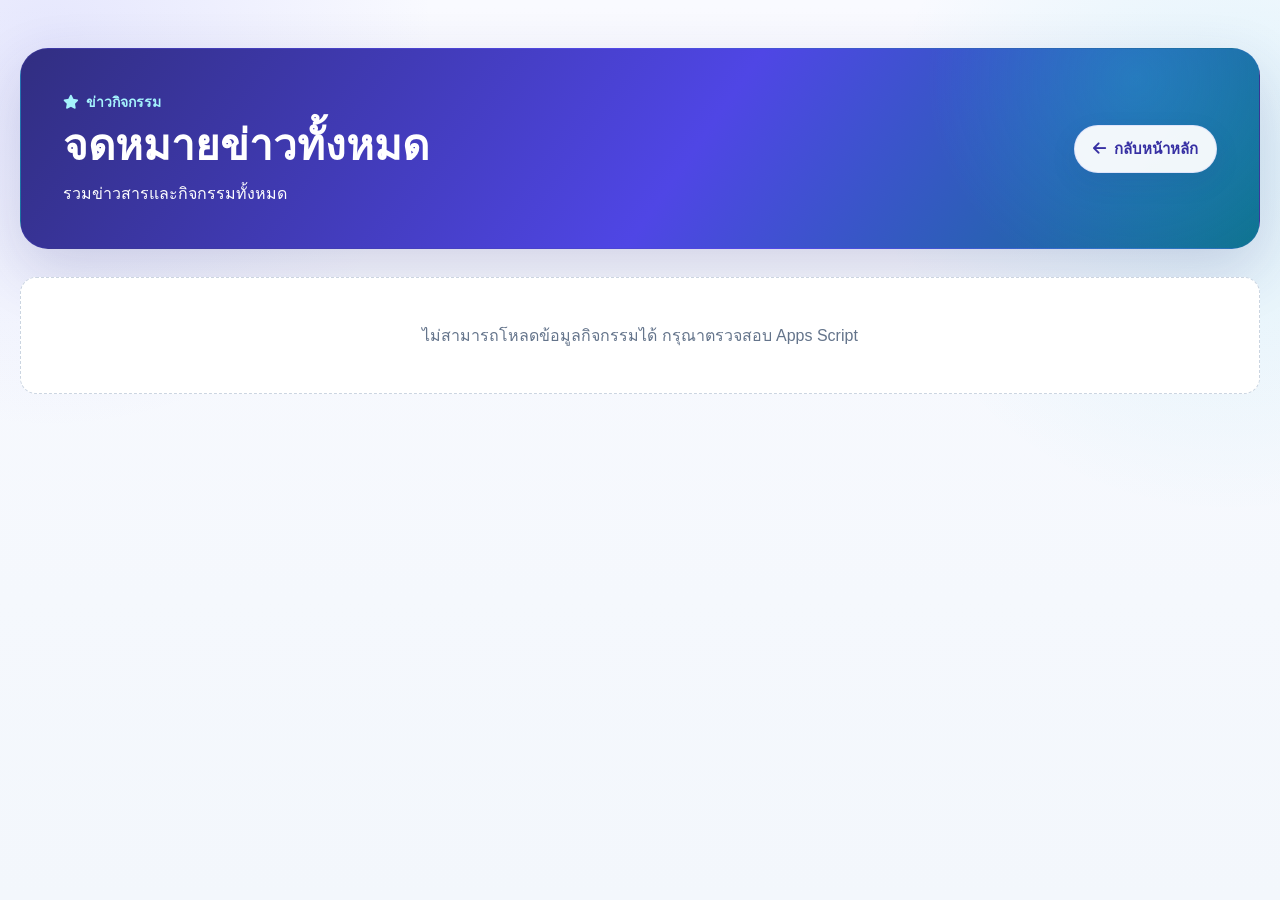
<file: activity.html>
<!DOCTYPE html>
<html lang="th">
<head>
    <script src="app-config.js?v=20260901-central-api-1"></script>
<meta charset="UTF-8">

  <meta name="viewport"
        content="width=device-width, initial-scale=1.0">

  <title>จดหมายข่าวทั้งหมด</title>

  <!-- Font Awesome -->
  <link rel="stylesheet"
        href="https://cdnjs.cloudflare.com/ajax/libs/font-awesome/6.5.2/css/all.min.css">

  <!-- CSS หลักของเว็บไซต์ -->
  <link rel="stylesheet" href="style.css">

  <!-- CSS Activity Box -->
  <link rel="stylesheet" href="activity-box.css">

  <style>
    .activity-page{
      min-height:100vh;
      padding:48px 0 80px;
      background:#f5f7fb;
    }

    .activity-page-container{
      width:min(1320px, calc(100% - 40px));
      margin:0 auto;
    }

    .activity-page-top{
      display:flex;
      align-items:center;
      justify-content:space-between;
      gap:20px;
      margin-bottom:28px;
    }

    .activity-page-heading{
      min-width:0;
    }

    .activity-page-kicker{
      display:inline-flex;
      align-items:center;
      gap:7px;
      margin-bottom:8px;
      color:#ef7c00;
      font-size:14px;
      font-weight:700;
    }

    .activity-page-heading h1{
      margin:0;
      color:#111827;
      font-size:clamp(28px, 4vw, 42px);
      line-height:1.2;
    }

    .activity-page-heading p{
      margin:10px 0 0;
      color:#64748b;
      font-size:16px;
    }

    .activity-back-btn{
      display:inline-flex;
      align-items:center;
      justify-content:center;
      gap:8px;
      flex-shrink:0;

      padding:11px 18px;
      border-radius:999px;

      background:#fff;
      border:1px solid #dbe1ea;
      color:#334155;

      text-decoration:none;
      font-size:15px;
      font-weight:700;

      box-shadow:0 5px 15px rgba(15,23,42,.07);
      transition:
        transform .2s ease,
        box-shadow .2s ease,
        border-color .2s ease;
    }

    .activity-back-btn:hover{
      transform:translateY(-2px);
      border-color:#ff9800;
      box-shadow:0 10px 22px rgba(15,23,42,.12);
    }

    .activity-page .activity-box-grid{
      grid-template-columns:repeat(6, minmax(0, 1fr));
    }

    .activity-page-status{
      padding:45px 20px;
      border:1px dashed #cbd5e1;
      border-radius:16px;
      background:#fff;
      color:#64748b;
      text-align:center;
      font-size:16px;
    }


    .activity-slider-controls{
      display:grid;
      grid-template-columns:1fr auto 1fr;
      align-items:center;
      margin-top:30px;
      padding:0 8px;
    }

    .activity-slider-controls[hidden]{
      display:none;
    }

    .activity-slider-btn{
      width:58px;
      height:58px;
      display:inline-flex;
      align-items:center;
      justify-content:center;
      border:1px solid #d8e1ec;
      border-radius:50%;
      background:#fff;
      color:#ef7c00;
      font-size:22px;
      cursor:pointer;
      box-shadow:0 8px 22px rgba(15,23,42,.09);
      transition:transform .18s ease, box-shadow .18s ease, opacity .18s ease;
    }

    .activity-slider-btn:first-child{justify-self:start}
    .activity-slider-btn:last-child{justify-self:end}

    .activity-slider-btn:hover:not(:disabled){
      transform:translateY(-2px);
      box-shadow:0 12px 28px rgba(15,23,42,.14);
    }

    .activity-slider-btn:disabled{
      opacity:.28;
      cursor:not-allowed;
    }

    .activity-page-indicator{
      min-width:78px;
      padding:8px 14px;
      border-radius:999px;
      background:#e8eef6;
      color:#64748b;
      text-align:center;
      font-size:14px;
      font-weight:700;
    }

    @media (max-width:1200px){
      .activity-page .activity-box-grid{
        grid-template-columns:repeat(4, minmax(0, 1fr));
      }
    }

    @media (max-width:992px){
      .activity-page .activity-box-grid{
        grid-template-columns:repeat(3, minmax(0, 1fr));
      }
    }

    @media (max-width:768px){
      .activity-page{
        padding:34px 0 60px;
      }

      .activity-page-container{
        width:min(100% - 28px, 1320px);
      }

      .activity-page-top{
        align-items:flex-start;
      }

      .activity-page .activity-box-grid{
        grid-template-columns:repeat(2, minmax(0, 1fr));
        gap:16px;
      }
    }

    @media (max-width:520px){
      .activity-page-top{
        flex-direction:column;
      }

      .activity-back-btn{
        width:100%;
      }

      .activity-page .activity-box-grid{
        grid-template-columns:1fr;
      }
    }
  </style>
  <link rel="stylesheet" href="theme-modern.css?v=20260902-1">
</head>

<body class="theme-v2">

  <!-- ใส่ Header หรือ Menu เดิมของเว็บไซต์ตรงนี้ -->

  <main class="activity-page">
    <div class="activity-page-container">

      <div class="activity-page-top">

        <div class="activity-page-heading">
          <div class="activity-page-kicker">
            <i class="fa-solid fa-star"
               aria-hidden="true"></i>
            ข่าวกิจกรรม
          </div>

          <h1>จดหมายข่าวทั้งหมด</h1>

          <p>
            รวมข่าวสารและกิจกรรมทั้งหมด
          </p>
        </div>

<a class="activity-back-btn"
   href="index.html"
   onclick="return backToHome(event)">
          <i class="fa-solid fa-arrow-left"
             aria-hidden="true"></i>
          กลับหน้าหลัก
        </a>

      </div>

      <div id="activityAllStatus"
           class="activity-page-status">
        กำลังโหลดข้อมูลกิจกรรม...
      </div>

      <div id="activityAllGrid"
           class="activity-box-grid">
      </div>

      <div id="activitySliderControls" class="activity-slider-controls" hidden>
        <button id="activityPrevBtn" class="activity-slider-btn" type="button" aria-label="แสดง 12 รายการก่อนหน้า">
          <i class="fa-solid fa-arrow-left"></i>
        </button>

        <div id="activityPageIndicator" class="activity-page-indicator"></div>

        <button id="activityNextBtn" class="activity-slider-btn" type="button" aria-label="แสดง 12 รายการถัดไป">
          <i class="fa-solid fa-arrow-right"></i>
        </button>
      </div>

    </div>
  </main>

  <!-- ใส่ Footer เดิมของเว็บไซต์ตรงนี้ -->

  <script>
    (() => {
      'use strict';

      const ACTIVITY_API_URL =
        window.APP_CONFIG.API_URL + '?mode=activity';

      const ACTIVITY_PAGE_SIZE = 12;
      const activityState = { items: [], page: 0 };

      const escapeHtml = (value) => String(value ?? '')
        .replaceAll('&', '&amp;')
        .replaceAll('<', '&lt;')
        .replaceAll('>', '&gt;')
        .replaceAll('"', '&quot;')
        .replaceAll("'", '&#039;');

      function normalizeActivity(row) {
        return {
          title: String(
            row.title ??
            row.topic ??
            ''
          ).trim(),

          image: String(
            row.image ??
            row.imageUrl ??
            ''
          ).trim(),

          url: String(
            row.url ??
            row.link ??
            ''
          ).trim(),

          date: String(
            row.date ??
            ''
          ).trim()
        };
      }

      function renderActivities(items) {
        const grid =
          document.getElementById('activityAllGrid');

        const status =
          document.getElementById('activityAllStatus');

        if (!grid || !status) return;

        const controls = document.getElementById('activitySliderControls');
        const prevBtn = document.getElementById('activityPrevBtn');
        const nextBtn = document.getElementById('activityNextBtn');
        const indicator = document.getElementById('activityPageIndicator');

        if (!items.length) {
          if (controls) controls.hidden = true;
          grid.innerHTML = '';
          status.hidden = false;
          status.textContent = 'ยังไม่มีข้อมูลกิจกรรม';
          return;
        }

        status.hidden = true;

        const totalPages = Math.max(1, Math.ceil(items.length / ACTIVITY_PAGE_SIZE));
        const start = activityState.page * ACTIVITY_PAGE_SIZE;
        const visibleItems = items.slice(start, start + ACTIVITY_PAGE_SIZE);

        grid.innerHTML = visibleItems.map((item) => {
          const title = escapeHtml(
            item.title || 'กิจกรรม'
          );

          const image = escapeHtml(
            item.image ||
            'https://placehold.co/900x650?text=Activity'
          );

          const url = escapeHtml(item.url || '');
          const date = escapeHtml(item.date || '');

          const clickableClass =
            item.url ? ' is-clickable' : '';

          return `
            <article class="activity-box-card${clickableClass}">

              <a class="activity-box-image-link"
                 href="${url || '#'}"
                 ${item.url
                   ? 'target="_blank" rel="noopener noreferrer"'
                   : 'aria-disabled="true" tabindex="-1"'}
                 aria-label="เปิดรายละเอียด ${title}">

                <img
                  src="${image}"
                  alt="${title}"
                  loading="lazy"
                  onerror="this.onerror=null;this.src='https://placehold.co/900x650?text=Activity';">
              </a>

              <div class="activity-box-card-body">

                <h3>${title}</h3>

                ${
                  date
                    ? `
                      <div class="activity-box-date">
                        <i class="fa-solid fa-calendar-days"
                           aria-hidden="true"></i>
                        <span>${date}</span>
                      </div>
                    `
                    : ''
                }

              </div>
            </article>
          `;
        }).join('');

        if (controls && prevBtn && nextBtn && indicator) {
          controls.hidden = totalPages <= 1;
          prevBtn.disabled = activityState.page <= 0;
          nextBtn.disabled = activityState.page >= totalPages - 1;
          indicator.textContent = `${activityState.page + 1} / ${totalPages}`;
        }
      }

      async function loadAllActivities() {
        const status =
          document.getElementById('activityAllStatus');

        try {
          const response = await fetch(
            ACTIVITY_API_URL + '&_t=' + Date.now(),
            {
              method:'GET',
              cache:'no-store'
            }
          );

          if (!response.ok) {
            throw new Error(
              `HTTP ${response.status}`
            );
          }

          const result = await response.json();

          if (!result.success) {
            throw new Error(
              result.message ||
              'โหลดข้อมูลกิจกรรมไม่สำเร็จ'
            );
          }

          const items = (result.activities || [])
            .map(normalizeActivity)
            .filter(item =>
              item.title || item.image
            );

          activityState.items = items;
          activityState.page = 0;
          renderActivities(activityState.items);

        } catch (error) {
          console.error(
            'Activity All Page:',
            error
          );

          if (status) {
            status.hidden = false;
            status.textContent =
              'ไม่สามารถโหลดข้อมูลกิจกรรมได้ กรุณาตรวจสอบ Apps Script';
          }
        }
      }

      function showPreviousActivities() {
        if (activityState.page <= 0) return;
        activityState.page -= 1;
        renderActivities(activityState.items);
      }

      function showNextActivities() {
        const totalPages = Math.ceil(activityState.items.length / ACTIVITY_PAGE_SIZE);
        if (activityState.page >= totalPages - 1) return;
        activityState.page += 1;
        renderActivities(activityState.items);
      }

      document.addEventListener('DOMContentLoaded', () => {
        document.getElementById('activityPrevBtn')?.addEventListener('click', showPreviousActivities);
        document.getElementById('activityNextBtn')?.addEventListener('click', showNextActivities);
        loadAllActivities();
      });
    })();
  </script>
<script>
function backToHome(event) {
  event.preventDefault();

  // หาก activity.html เปิดเป็นแท็บใหม่ ให้ปิดแท็บ
  // หน้า index.html เดิมจะยังแสดงข้อมูลและตำแหน่งเดิม
  if (window.opener && !window.opener.closed) {
    window.close();
    return false;
  }

  // หากเปิดในแท็บเดียวกัน ให้ย้อนกลับไปหน้าเดิม
  if (window.history.length > 1) {
    window.history.back();
    return false;
  }

  // กรณีเปิด activity.html โดยตรงและไม่มีประวัติ
  window.location.href = 'index.html';
  return false;
}
</script>
</body>
</html>
</file>
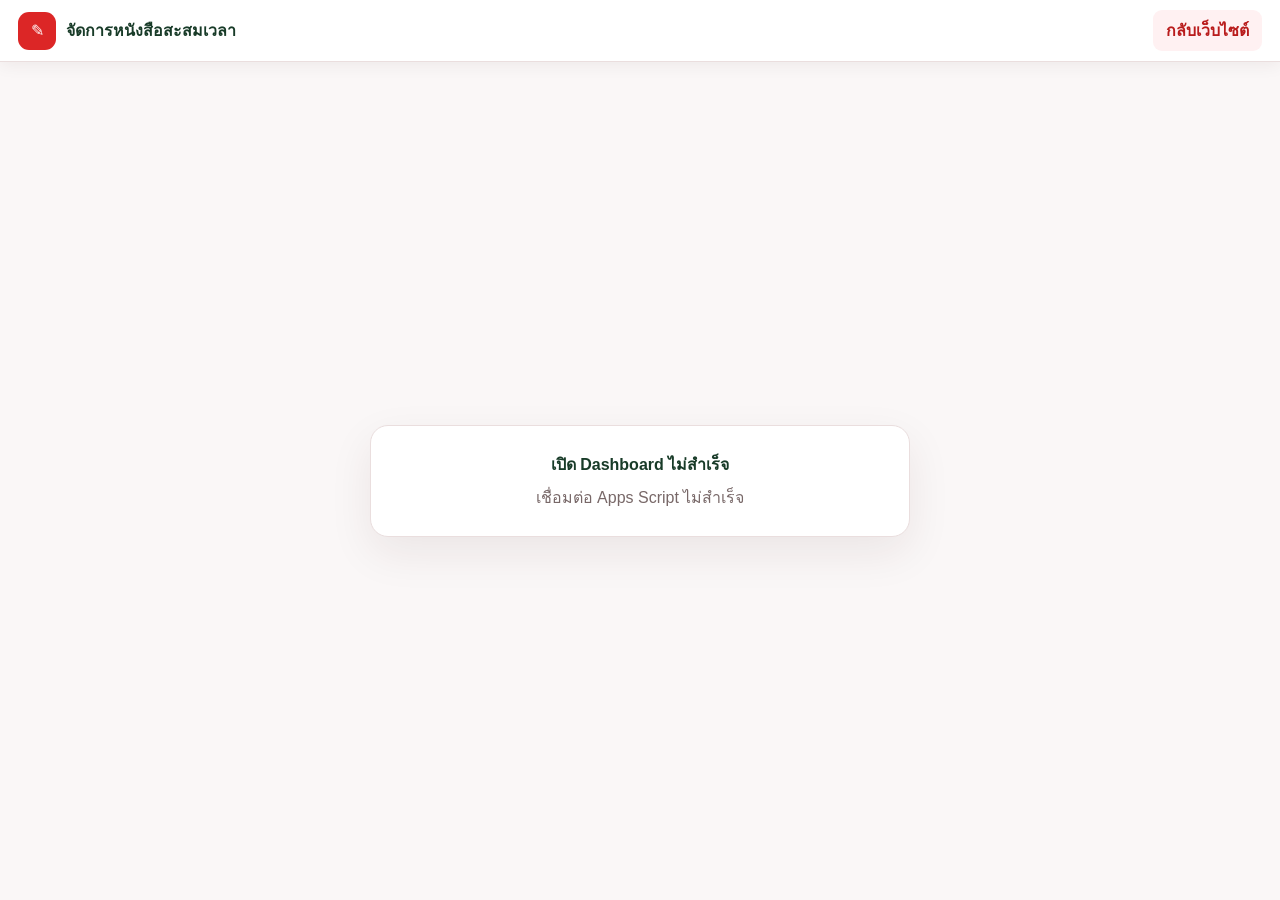
<file: addreadbook.html>
<!doctype html>
<html lang="th">
<head>
  <meta charset="utf-8">
  <meta name="viewport" content="width=device-width,initial-scale=1,maximum-scale=1">
  <title>จัดการหนังสือสะสมเวลา</title>
  <script src="app-config.js"></script>
  <style>
    *{box-sizing:border-box}html,body{margin:0;width:100%;height:100%;font-family:Tahoma,"Noto Sans Thai",sans-serif;background:#f5f7f6;color:#183b28}
    body{display:flex;flex-direction:column;min-height:100vh}.bar{height:62px;flex:0 0 62px;display:flex;align-items:center;justify-content:space-between;gap:12px;padding:0 18px;background:#fff;border-bottom:1px solid #eadede;box-shadow:0 3px 16px #3b171710;z-index:3}.brand{display:flex;align-items:center;gap:10px;min-width:0}.brand i{display:grid;place-items:center;width:38px;height:38px;border-radius:11px;background:#dc2626;color:#fff;font-style:normal}.brand strong{white-space:nowrap;overflow:hidden;text-overflow:ellipsis}.actions{display:flex;gap:8px}.btn{display:inline-flex;align-items:center;justify-content:center;min-height:38px;padding:8px 13px;border:0;border-radius:9px;background:#dc2626;color:#fff;text-decoration:none;font-weight:700;cursor:pointer}.btn.alt{background:#fff1f2;color:#b91c1c}.frame-wrap{position:relative;flex:1;min-height:0}.frame{display:block;width:100%;height:100%;border:0;background:#fff}.state{position:absolute;inset:0;z-index:2;display:grid;place-items:center;background:#faf7f7;padding:24px}.state-card{width:min(540px,92vw);padding:26px;border:1px solid #eadede;border-radius:18px;background:#fff;text-align:center;box-shadow:0 16px 44px #3b171714}.spinner{width:34px;height:34px;margin:0 auto 14px;border:4px solid #f2dddd;border-top-color:#dc2626;border-radius:50%;animation:spin .75s linear infinite}@keyframes spin{to{transform:rotate(360deg)}}.state p{margin:8px 0 0;color:#786868;line-height:1.6}.hidden{display:none!important}@media(max-width:600px){.bar{height:56px;flex-basis:56px;padding:0 10px}.brand i{width:34px;height:34px}.brand strong{font-size:14px}.btn{font-size:12px;padding:7px 10px}.btn.alt{display:none}}
  </style>
</head>
<body>
  <header class="bar">
    <div class="brand"><i>✎</i><strong>จัดการหนังสือสะสมเวลา</strong></div>
    <div class="actions"><a class="btn alt" href="index.html">กลับเว็บไซต์</a><a id="openFull" class="btn hidden" href="#" target="_blank" rel="noopener">เปิด Dashboard เต็มจอ</a></div>
  </header>
  <div class="frame-wrap">
    <div id="state" class="state"><div class="state-card"><div class="spinner"></div><strong id="stateTitle">กำลังเปิดระบบหลังบ้าน...</strong><p id="stateText">ระบบจะเปิด URL จาก Sheet!D26 พร้อม ?page=admin</p></div></div>
    <iframe id="adminFrame" class="frame" title="Dashboard ระบบอ่านหนังสือสะสมเวลา" allow="fullscreen" referrerpolicy="no-referrer"></iframe>
  </div>
<script>
(() => {
  'use strict';
  const MAIN_API_URL=(window.APP_CONFIG&&window.APP_CONFIG.API_URL)||'';
  const state=document.getElementById('state'),title=document.getElementById('stateTitle'),text=document.getElementById('stateText'),frame=document.getElementById('adminFrame'),openFull=document.getElementById('openFull');
  function jsonp(base,params){return new Promise((resolve,reject)=>{const cb='__addreadbookPage_'+Date.now()+'_'+Math.random().toString(36).slice(2),s=document.createElement('script');let done=false,t;const clean=()=>{clearTimeout(t);try{delete window[cb]}catch(_){window[cb]=undefined}if(s.parentNode)s.remove()};const finish=(ok,v)=>{if(done)return;done=true;clean();ok?resolve(v):reject(v)};window[cb]=v=>finish(true,v);try{const u=new URL(base);Object.entries(params||{}).forEach(([k,v])=>u.searchParams.set(k,v));u.searchParams.set('callback',cb);u.searchParams.set('_t',Date.now());s.src=u;s.async=true;s.onerror=()=>finish(false,new Error('เชื่อมต่อ Apps Script ไม่สำเร็จ'));t=setTimeout(()=>finish(false,new Error('Apps Script ใช้เวลาตอบกลับนานเกินไป')),30000);document.head.appendChild(s)}catch(e){finish(false,e)}})}
  async function start(){try{if(!MAIN_API_URL)throw new Error('ไม่พบ URL Apps Script หลักของเว็บไซต์ห้องสมุด');const r=await jsonp(MAIN_API_URL,{mode:'readbookexec'});if(!r||r.success!==true)throw new Error((r&&r.message)||'อ่าน URL ระบบไม่สำเร็จ');const exec=String(r.url||'').trim();if(!/^https:\/\/script\.google\.com\/macros\/s\/[^/?#]+\/exec(?:[?#].*)?$/i.test(exec))throw new Error('URL ที่ Sheet!D26 ไม่ใช่ Apps Script /exec');const u=new URL(exec);u.searchParams.set('page','admin');const adminUrl=u.toString();openFull.href=adminUrl;openFull.classList.remove('hidden');frame.src=adminUrl;frame.addEventListener('load',()=>state.classList.add('hidden'),{once:true});setTimeout(()=>state.classList.add('hidden'),12000)}catch(e){title.textContent='เปิด Dashboard ไม่สำเร็จ';text.textContent=e.message||String(e);state.querySelector('.spinner')?.remove()}}
  start();
})();
</script>
</body>
</html>
</file>
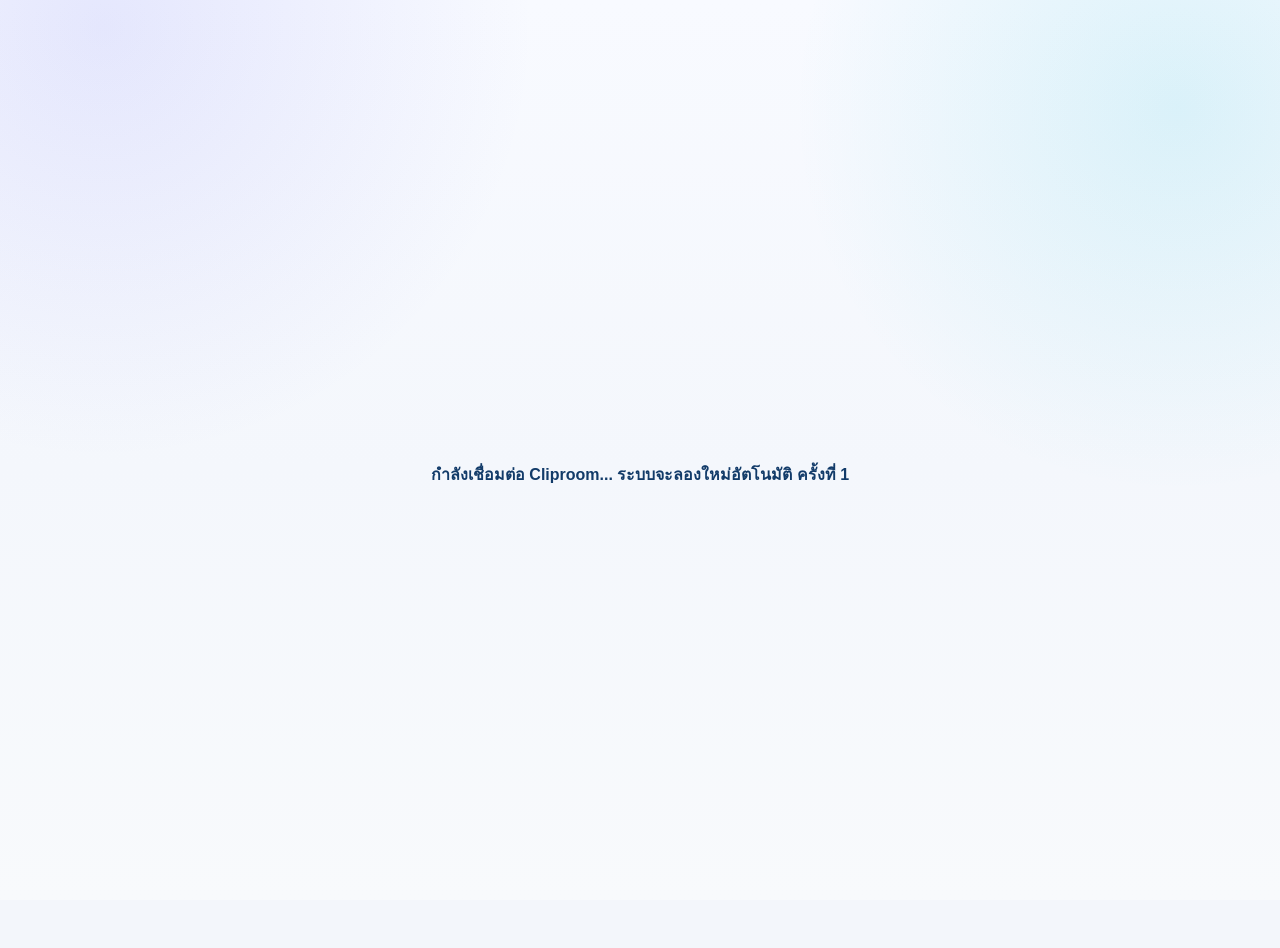
<file: admincliproom.html>
<!doctype html>
<html lang="th">
<head>
  <script src="app-config.js?v=20260901-central-api-1"></script>
  <meta charset="utf-8">
  <meta name="viewport" content="width=device-width,initial-scale=1">
  <title>เพิ่ม/แก้ไขหลักสูตร</title>
  <style>
    html,body{width:100%;height:100%;margin:0;background:#f3f6fb;overflow:hidden;font-family:Arial,sans-serif}
    .admincliproom-frame{display:block;width:100%;height:100vh;border:0;background:#fff}
    .admincliproom-frame[hidden]{display:none}
    .admincliproom-status{height:100vh;display:grid;place-items:center;text-align:center;padding:24px;color:#123b69;font-weight:700}
    .admincliproom-status.error{color:#b42318}
  </style>
  <link rel="stylesheet" href="theme-modern.css?v=20260902-1">
</head>
<body class="theme-v2">
  <div class="admincliproom-status" id="adminCliproomStatus">กำลังเปิดหน้าจัดการหลักสูตร...</div>
  <iframe id="adminCliproomFrame" class="admincliproom-frame" hidden title="เพิ่ม/แก้ไขหลักสูตร" loading="eager" allow="clipboard-read; clipboard-write"></iframe>
  <script>
  (() => {
    'use strict';
    const MAIN_API_URL = String((window.APP_CONFIG && window.APP_CONFIG.API_URL) || '').trim();
    const status = document.getElementById('adminCliproomStatus');
    const statusText = document.getElementById('__missingStatusText');
    const spinner = document.getElementById('__missingSpinner');
    const frame = document.getElementById('adminCliproomFrame');
    const CACHE_KEY = 'LP360:LIBRARY:SITE_FAST:cliproom-page-exec-v3';
    const CACHE_AGE = 10 * 60 * 1000;
    const RETRY_DELAYS = [1000, 1800, 3200, 6000, 10000, 16000, 30000];
    const sleep = ms => new Promise(resolve => setTimeout(resolve, ms));

    function readCache() {
      for (const storage of [window.sessionStorage, window.localStorage]) {
        try {
          const saved = JSON.parse(storage.getItem(CACHE_KEY) || 'null');
          const url = String(saved?.url || '').trim();
          if (saved?.savedAt && Date.now() - saved.savedAt <= CACHE_AGE && /^https:\/\/script\.google\.com\/macros\/s\/[^/?#]+\/exec(?:[?#].*)?$/i.test(url)) return url;
        } catch (_) {}
      }
      return '';
    }

    function writeCache(url) {
      const raw = JSON.stringify({ savedAt: Date.now(), url });
      try { sessionStorage.setItem(CACHE_KEY, raw); } catch (_) {}
      try { localStorage.setItem(CACHE_KEY, raw); } catch (_) {}
    }

    function jsonpOnce() {
      const mainApi = String(MAIN_API_URL || '').trim();
      if (!mainApi) return Promise.reject(new Error('ไม่พบ URL ของ Apps Script หลัก'));
      return new Promise((resolve, reject) => {
        const callbackName = '__cliproomPageResolver_' + Date.now() + '_' + Math.random().toString(36).slice(2);
        const script = document.createElement('script');
        let timer = null;
        let settled = false;
        const cleanup = () => {
          if (timer) clearTimeout(timer);
          try { delete window[callbackName]; } catch (_) { window[callbackName] = undefined; }
          if (script.parentNode) script.parentNode.removeChild(script);
        };
        const finish = (ok, value) => {
          if (settled) return;
          settled = true;
          cleanup();
          ok ? resolve(value) : reject(value);
        };
        window[callbackName] = result => finish(true, result);
        const url = new URL(mainApi);
        url.searchParams.set('mode', 'cliproomexec');
        url.searchParams.set('callback', callbackName);
        url.searchParams.set('_t', String(Date.now()));
        script.src = url.toString();
        script.async = true;
        script.onerror = () => finish(false, new Error('เชื่อมต่อ Apps Script หลักไม่สำเร็จ'));
        timer = setTimeout(() => finish(false, new Error('Apps Script หลักใช้เวลาตอบกลับนานเกินไป')), 45000);
        document.head.appendChild(script);
      });
    }

    async function resolveCliproomExecUrl() {
      const cached = readCache();
      if (cached) return cached;
      let attempt = 0;
      while (true) {
        try {
          const result = await jsonpOnce();
          if (!result || result.success === false) throw new Error((result && result.message) || 'อ่าน URL Cliproom จากชีตไม่สำเร็จ');
          const execUrl = String(result.url || '').trim();
          if (!/^https:\/\/script\.google\.com\/macros\/s\/[^/?#]+\/exec(?:[?#].*)?$/i.test(execUrl)) throw new Error('URL Cliproom จากชีตไม่ถูกต้อง');
          writeCache(execUrl);
          return execUrl;
        } catch (error) {
          attempt += 1;
          const delay = RETRY_DELAYS[Math.min(attempt - 1, RETRY_DELAYS.length - 1)];
          const message = `กำลังเชื่อมต่อ Cliproom... ระบบจะลองใหม่อัตโนมัติ ครั้งที่ ${attempt}`;
          if (statusText) statusText.textContent = message;
          else if (status) status.textContent = message;
          if (navigator.onLine === false) {
            await Promise.race([
              new Promise(resolve => window.addEventListener('online', resolve, { once: true })),
              sleep(Math.max(delay, 15000))
            ]);
          } else {
            await sleep(delay);
          }
        }
      }
    }

    resolveCliproomExecUrl().then(execUrl => {
      const target = new URL(execUrl);
      target.searchParams.set('page', 'admin');
      frame.src = target.toString();
      frame.hidden = false;
      if (status) status.style.display = 'none';
    }).catch(error => {
      if (spinner) spinner.style.display = 'none';
      if (status) status.classList.add('error');
      const text = 'เปิดระบบ Cliproom ไม่สำเร็จ: ' + (error?.message || error);
      if (statusText) statusText.textContent = text;
      else if (status) status.textContent = text;
    });
  })();
  </script>
</body>
</html>
</file>
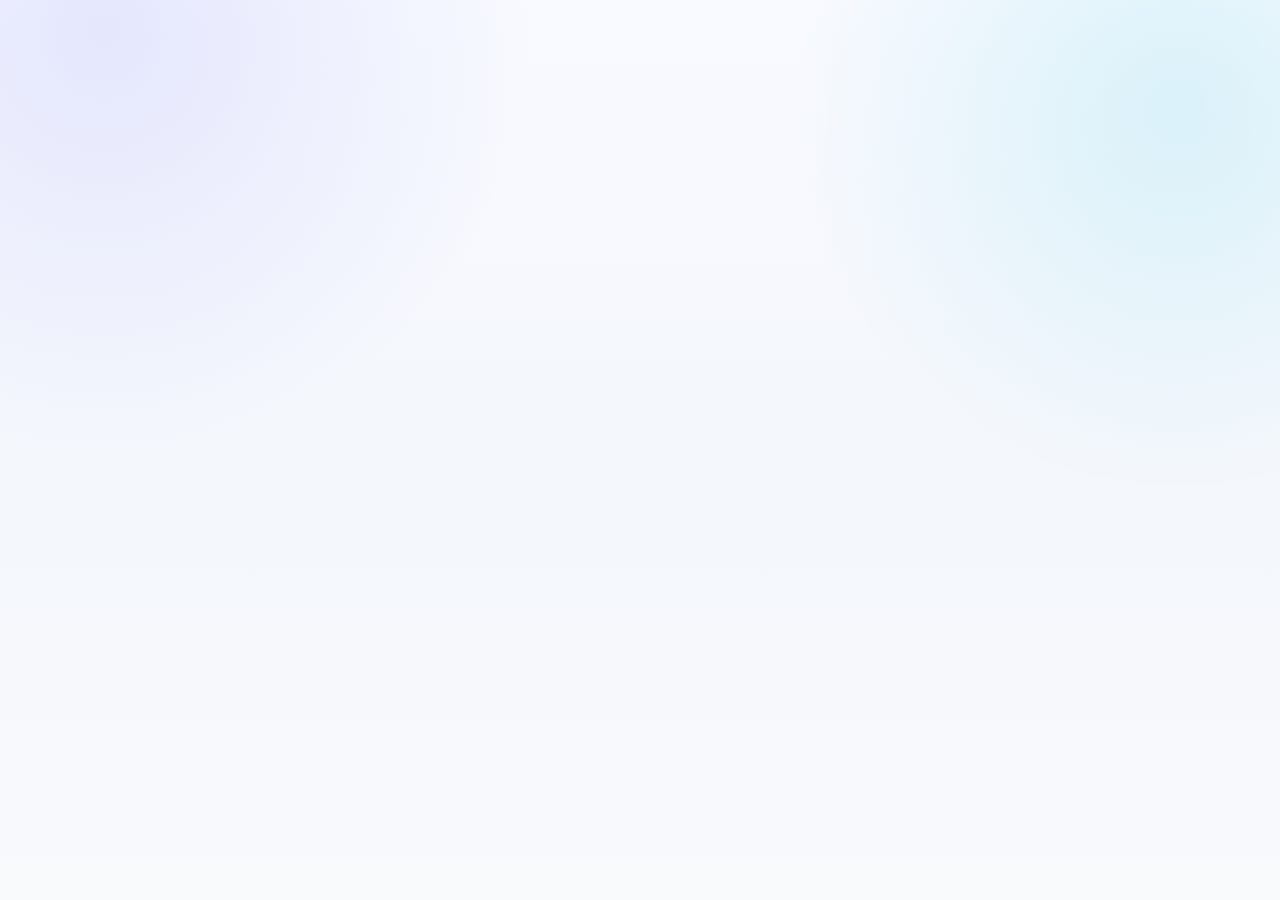
<file: classroom.html>
<!DOCTYPE html>
<html lang="th">
<head>
    <script src="app-config.js?v=20260901-central-api-1"></script>
<meta charset="UTF-8">
  <meta name="viewport" content="width=device-width, initial-scale=1, viewport-fit=cover">
  <meta name="theme-color" content="#ffffff">
  <title>ห้องเรียนออนไลน์</title>
  <style>
    * { box-sizing: border-box; }
    html, body { width: 100%; height: 100%; margin: 0; overflow: hidden; background: #fff; }
    .app-frame { display: block; width: 100%; height: 100%; border: 0; }
  </style>
  <link rel="stylesheet" href="theme-modern.css?v=20260902-1">
</head>
<body class="theme-v2">
  <iframe
    class="app-frame"
    src="https://script.google.com/macros/s/AKfycbyUEUL3VG3WaCfpyChAr15P_A1eqF5xDR3S2W6WMSPfDPr-cTyyTUeG5KukFMCsHY0Y/exec"
    title="ระบบห้องเรียนออนไลน์"
    allow="clipboard-read; clipboard-write; camera; microphone"
    allowfullscreen>
  </iframe>
</body>
</html>
</file>
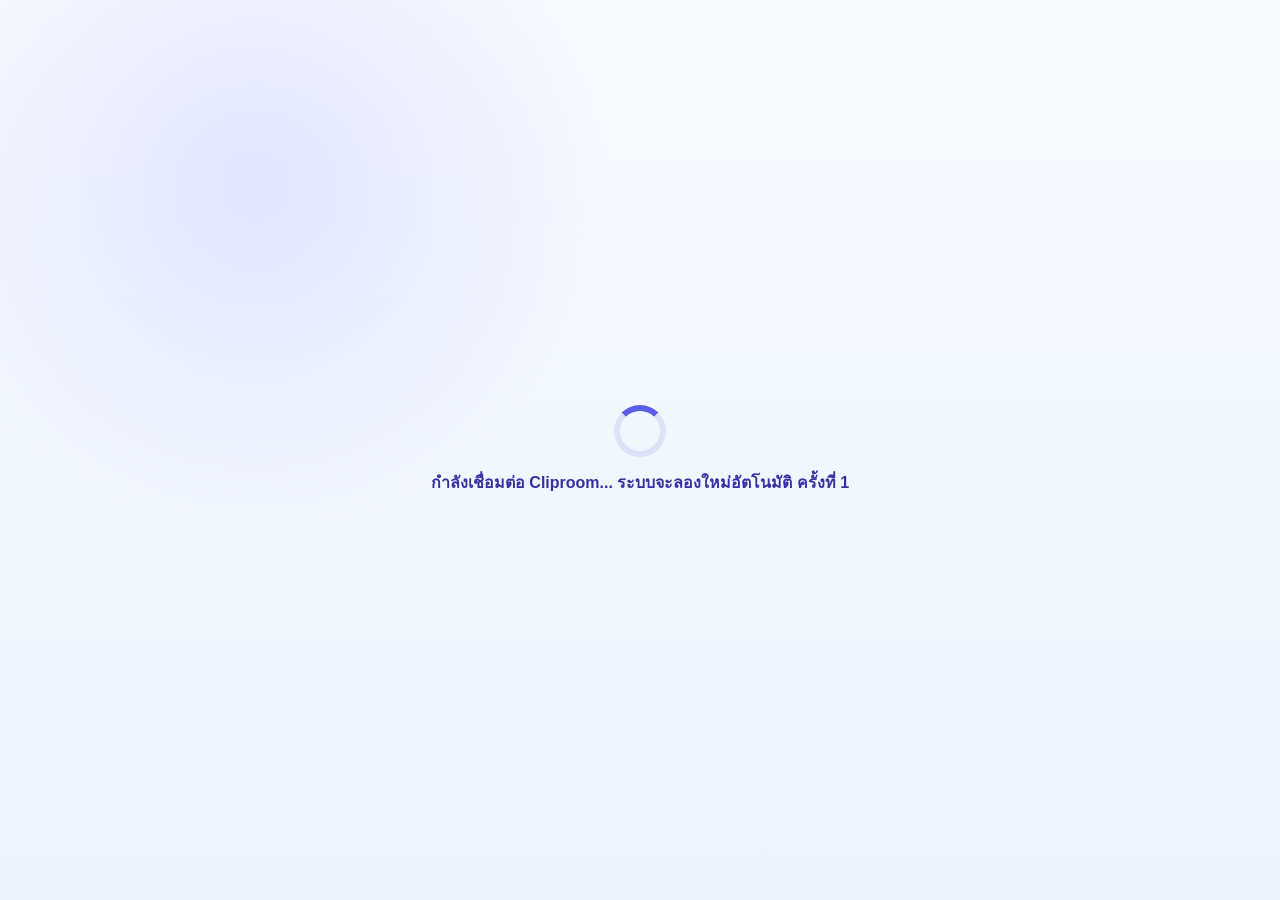
<file: cliproom.html>
<!doctype html>
<html lang="th">
<head>
  <script src="app-config.js?v=20260901-central-api-1"></script>
  <meta charset="utf-8">
  <meta name="viewport" content="width=device-width,initial-scale=1,maximum-scale=1">
  <meta name="description" content="ระบบ Cliproom อบรมออนไลน์ผ่านวิดีโอ แบบทดสอบ และเกียรติบัตร">
  <title>Cliproom — ระบบอบรมออนไลน์</title>
  <style>
    *{box-sizing:border-box}html,body{width:100%;height:100%;margin:0;background:#eef5fb;font-family:Arial,sans-serif;overflow:hidden}
    .loading{position:fixed;inset:0;display:grid;place-items:center;color:#123b69;font-weight:700;z-index:0;text-align:center;padding:24px}
    .spinner{width:52px;height:52px;margin:0 auto 13px;border:6px solid #cfe3f3;border-top-color:#0b73ce;border-radius:50%;animation:spin .8s linear infinite}
    @keyframes spin{to{transform:rotate(360deg)}}
    iframe{position:relative;z-index:1;display:block;width:100%;height:100%;border:0;background:#fff}
    iframe[hidden]{display:none}
    .error{color:#b42318}
  </style>
  <link rel="stylesheet" href="theme-modern.css?v=20260902-1">
</head>
<body class="theme-v2">
  <div class="loading" id="cliproomStatus"><div><div class="spinner" id="cliproomSpinner"></div><div id="cliproomStatusText">กำลังเปิดระบบ Cliproom...</div></div></div>
  <iframe id="cliproomFrame" hidden title="ระบบ Cliproom" allow="fullscreen; autoplay" referrerpolicy="strict-origin-when-cross-origin"></iframe>
  <script>
  (() => {
    'use strict';
    const MAIN_API_URL = String((window.APP_CONFIG && window.APP_CONFIG.API_URL) || '').trim();
    const status = document.getElementById('cliproomStatus');
    const statusText = document.getElementById('cliproomStatusText');
    const spinner = document.getElementById('cliproomSpinner');
    const frame = document.getElementById('cliproomFrame');
    const CACHE_KEY = 'LP360:LIBRARY:SITE_FAST:cliproom-page-exec-v3';
    const CACHE_AGE = 10 * 60 * 1000;
    const RETRY_DELAYS = [1000, 1800, 3200, 6000, 10000, 16000, 30000];
    const sleep = ms => new Promise(resolve => setTimeout(resolve, ms));

    function readCache() {
      for (const storage of [window.sessionStorage, window.localStorage]) {
        try {
          const saved = JSON.parse(storage.getItem(CACHE_KEY) || 'null');
          const url = String(saved?.url || '').trim();
          if (saved?.savedAt && Date.now() - saved.savedAt <= CACHE_AGE && /^https:\/\/script\.google\.com\/macros\/s\/[^/?#]+\/exec(?:[?#].*)?$/i.test(url)) return url;
        } catch (_) {}
      }
      return '';
    }

    function writeCache(url) {
      const raw = JSON.stringify({ savedAt: Date.now(), url });
      try { sessionStorage.setItem(CACHE_KEY, raw); } catch (_) {}
      try { localStorage.setItem(CACHE_KEY, raw); } catch (_) {}
    }

    function jsonpOnce() {
      const mainApi = String(MAIN_API_URL || '').trim();
      if (!mainApi) return Promise.reject(new Error('ไม่พบ URL ของ Apps Script หลัก'));
      return new Promise((resolve, reject) => {
        const callbackName = '__cliproomPageResolver_' + Date.now() + '_' + Math.random().toString(36).slice(2);
        const script = document.createElement('script');
        let timer = null;
        let settled = false;
        const cleanup = () => {
          if (timer) clearTimeout(timer);
          try { delete window[callbackName]; } catch (_) { window[callbackName] = undefined; }
          if (script.parentNode) script.parentNode.removeChild(script);
        };
        const finish = (ok, value) => {
          if (settled) return;
          settled = true;
          cleanup();
          ok ? resolve(value) : reject(value);
        };
        window[callbackName] = result => finish(true, result);
        const url = new URL(mainApi);
        url.searchParams.set('mode', 'cliproomexec');
        url.searchParams.set('callback', callbackName);
        url.searchParams.set('_t', String(Date.now()));
        script.src = url.toString();
        script.async = true;
        script.onerror = () => finish(false, new Error('เชื่อมต่อ Apps Script หลักไม่สำเร็จ'));
        timer = setTimeout(() => finish(false, new Error('Apps Script หลักใช้เวลาตอบกลับนานเกินไป')), 45000);
        document.head.appendChild(script);
      });
    }

    async function resolveCliproomExecUrl() {
      const cached = readCache();
      if (cached) return cached;
      let attempt = 0;
      while (true) {
        try {
          const result = await jsonpOnce();
          if (!result || result.success === false) throw new Error((result && result.message) || 'อ่าน URL Cliproom จากชีตไม่สำเร็จ');
          const execUrl = String(result.url || '').trim();
          if (!/^https:\/\/script\.google\.com\/macros\/s\/[^/?#]+\/exec(?:[?#].*)?$/i.test(execUrl)) throw new Error('URL Cliproom จากชีตไม่ถูกต้อง');
          writeCache(execUrl);
          return execUrl;
        } catch (error) {
          attempt += 1;
          const delay = RETRY_DELAYS[Math.min(attempt - 1, RETRY_DELAYS.length - 1)];
          const message = `กำลังเชื่อมต่อ Cliproom... ระบบจะลองใหม่อัตโนมัติ ครั้งที่ ${attempt}`;
          if (statusText) statusText.textContent = message;
          else if (status) status.textContent = message;
          if (navigator.onLine === false) {
            await Promise.race([
              new Promise(resolve => window.addEventListener('online', resolve, { once: true })),
              sleep(Math.max(delay, 15000))
            ]);
          } else {
            await sleep(delay);
          }
        }
      }
    }

    resolveCliproomExecUrl().then(execUrl => {
      const target = new URL(execUrl);
      
      frame.src = target.toString();
      frame.hidden = false;
      if (status) status.style.display = 'none';
    }).catch(error => {
      if (spinner) spinner.style.display = 'none';
      if (status) status.classList.add('error');
      const text = 'เปิดระบบ Cliproom ไม่สำเร็จ: ' + (error?.message || error);
      if (statusText) statusText.textContent = text;
      else if (status) status.textContent = text;
    });
  })();
  </script>
</body>
</html>
</file>
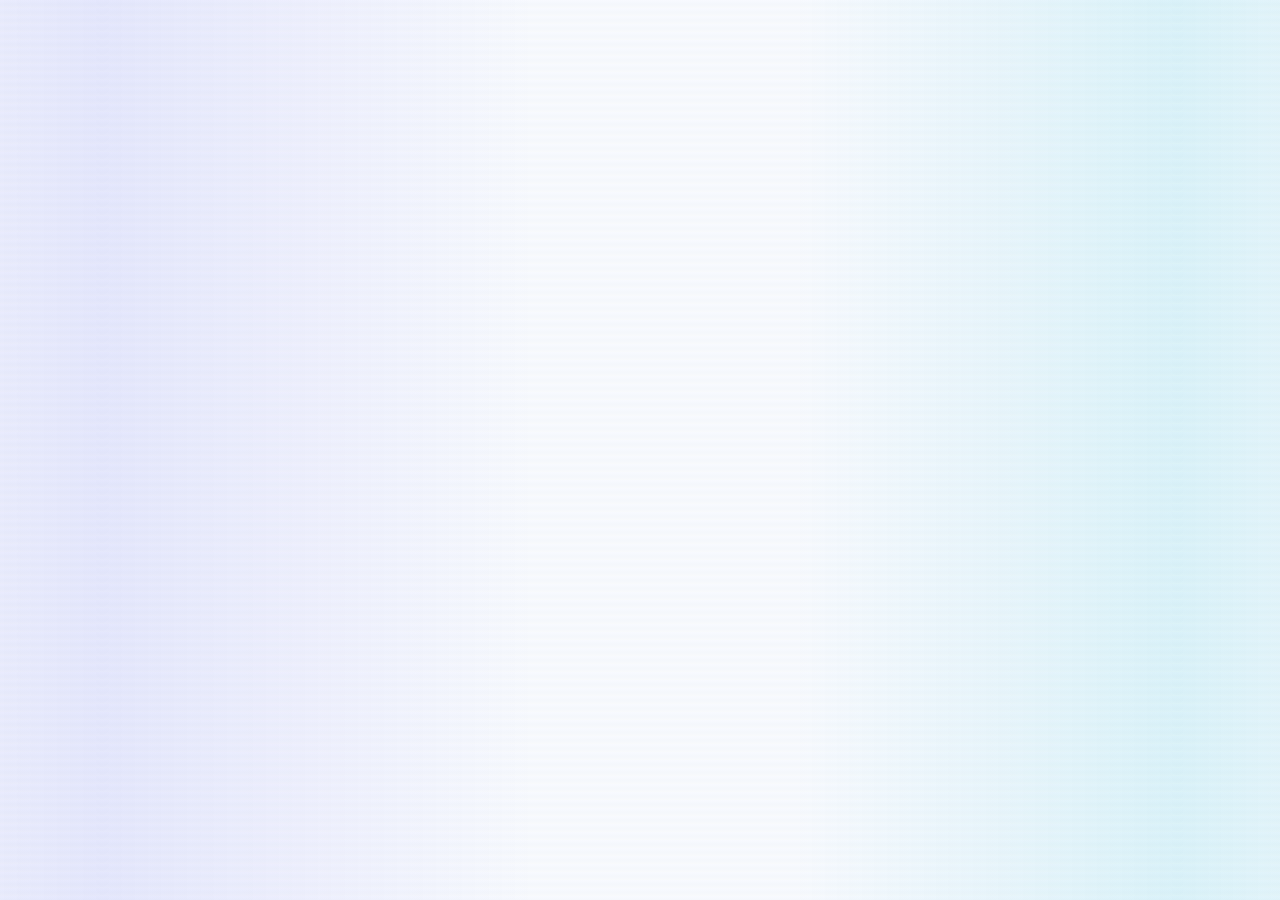
<file: ex.html>
<!DOCTYPE html>
<html>
<head>
    <script src="app-config.js?v=20260901-central-api-1"></script>
<title>Profile Sudent</title>
  <base target="_top">

  <meta charset="utf-8">
  <meta name="viewport" content="width=device-width, initial-scale=1, viewport-fit=cover">

  <!-- iOS -->
  <meta name="apple-mobile-web-app-capable" content="yes">
  <meta name="apple-mobile-web-app-title" content="ศกร.วังไก่เถื่อน">
  <meta name="apple-mobile-web-app-status-bar-style" content="default">

  <!-- Android -->
  <meta name="mobile-web-app-capable" content="yes">
  <meta name="theme-color" content="#1976D2">

  <!-- Icon หลัก ใช้ไฟล์เดียว -->
  <link rel="apple-touch-icon" href="https://static.wixstatic.com/media/a503e5_4b8412afe8074b84b0371117c42afb62~mv2.png">
  <link rel="apple-touch-icon-precomposed" href="https://static.wixstatic.com/media/a503e5_4b8412afe8074b84b0371117c42afb62~mv2.png">

  <link rel="icon" type="image/png" href="https://static.wixstatic.com/media/a503e5_4b8412afe8074b84b0371117c42afb62~mv2.png">
  <link rel="shortcut icon" type="image/png" href="https://static.wixstatic.com/media/a503e5_4b8412afe8074b84b0371117c42afb62~mv2.png">
  <link rel="stylesheet" href="theme-modern.css?v=20260902-1">
</head>

<body class="theme-v2">
  <div align="center">
    <iframe 
      src="https://script.google.com/macros/s/AKfycbxnBOLJyV6BfeBcK66B9v3u3TznReLIfP-mKfM2J7I2c-GFLpAw8ukrFALcO9ZjHrZTMQ/exec"
      style="
        position: fixed;
        top: 0;
        bottom: 0;
        right: 0;
        left: 0;
        width: 100%;
        height: 100%;
        border: none;
        margin: 0;
        padding: 0;
        overflow: hidden;
        z-index: 999999;
      ">
    </iframe>
  </div>
</body>
</html>
</file>
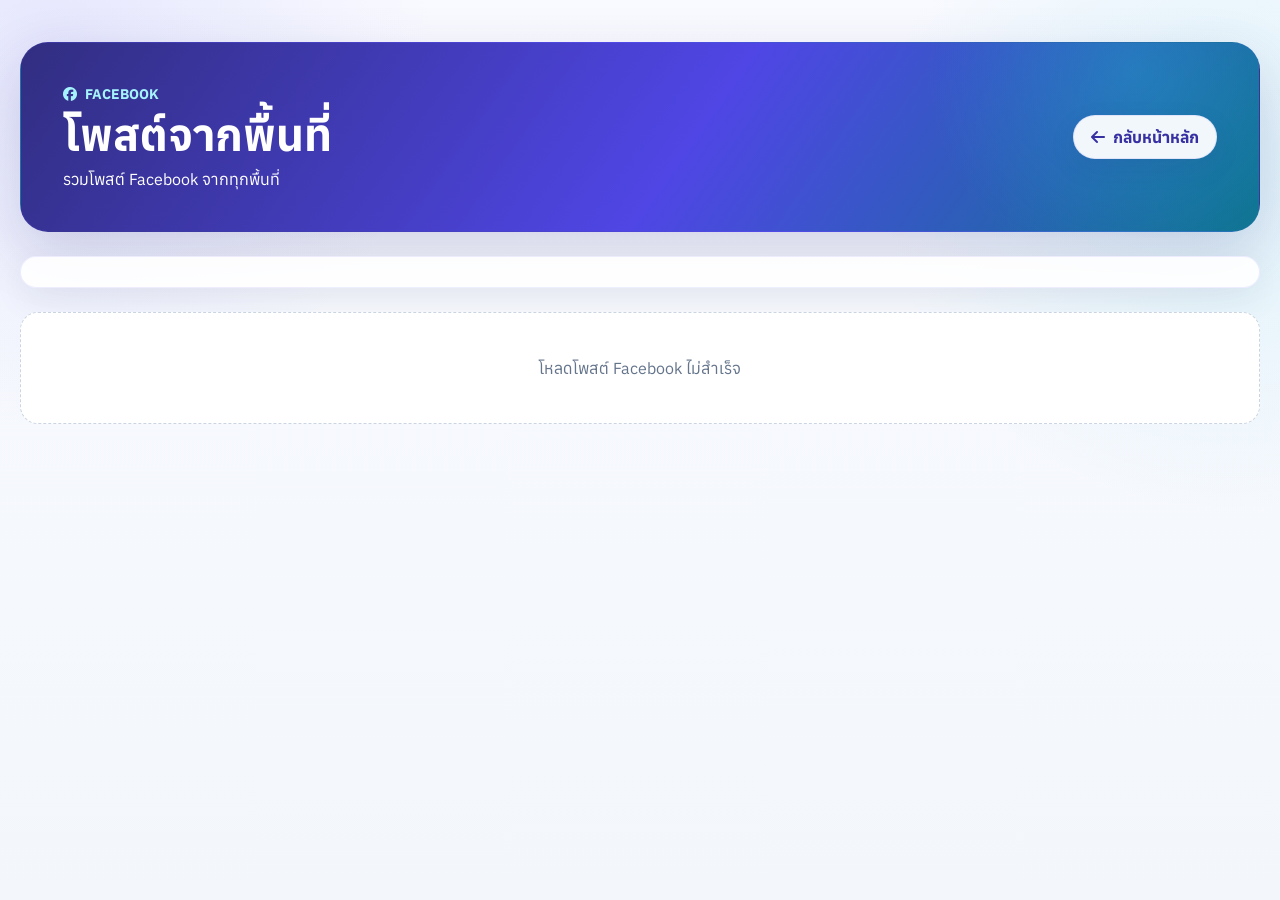
<file: fbpost.html>
<!DOCTYPE html>
<html lang="th">
<head>
    <script src="app-config.js?v=20260901-central-api-1"></script>
<meta charset="UTF-8">
  <meta name="viewport" content="width=device-width, initial-scale=1.0">
  <title>โพสต์ Facebook</title>
  <link rel="preconnect" href="https://fonts.googleapis.com">
  <link rel="preconnect" href="https://fonts.gstatic.com" crossorigin>
  <link href="https://fonts.googleapis.com/css2?family=Anuphan:wght@400;500;600;700;800&display=swap" rel="stylesheet">
  <link rel="stylesheet" href="https://cdnjs.cloudflare.com/ajax/libs/font-awesome/6.5.2/css/all.min.css">
  <link rel="stylesheet" href="style.css">
  <link rel="stylesheet" href="fbpost.css?v=20260826-2">
  <link rel="stylesheet" href="theme-modern.css?v=20260902-1">
</head>
<body class="theme-v2">
  <main class="fb-page">
    <div class="fb-page-container">
      <div class="fb-page-top">
        <div>
          <div class="fb-page-kicker"><i class="fa-brands fa-facebook"></i> FACEBOOK</div>
          <h1>โพสต์จากพื้นที่</h1>
          <p>รวมโพสต์ Facebook จากทุกพื้นที่</p>
        </div>
        <a class="fb-back-btn" href="index.html">
          <i class="fa-solid fa-arrow-left"></i> กลับหน้าหลัก
        </a>
      </div>

      <section class="fb-filter" aria-label="ตัวกรองโพสต์">
        <div id="fbResultCount" class="fb-result-count"></div>
      </section>

      <div id="fbPageStatus" class="fb-page-status">กำลังโหลดโพสต์ Facebook...</div>
      <section id="fbPageGrid" class="fb-page-grid" aria-live="polite"></section>

      <div id="fbSliderControls" class="fb-slider-controls" hidden>
        <button id="fbPrevBtn" class="fb-slider-btn" type="button" aria-label="แสดง 4 รายการก่อนหน้า">
          <i class="fa-solid fa-arrow-left"></i>
        </button>
        <div id="fbPageIndicator" class="fb-page-indicator"></div>
        <button id="fbNextBtn" class="fb-slider-btn" type="button" aria-label="แสดง 4 รายการถัดไป">
          <i class="fa-solid fa-arrow-right"></i>
        </button>
      </div>
    </div>
  </main>

  <script src="fbpost.js?v=20260915-1"></script>
</body>
</html>
</file>
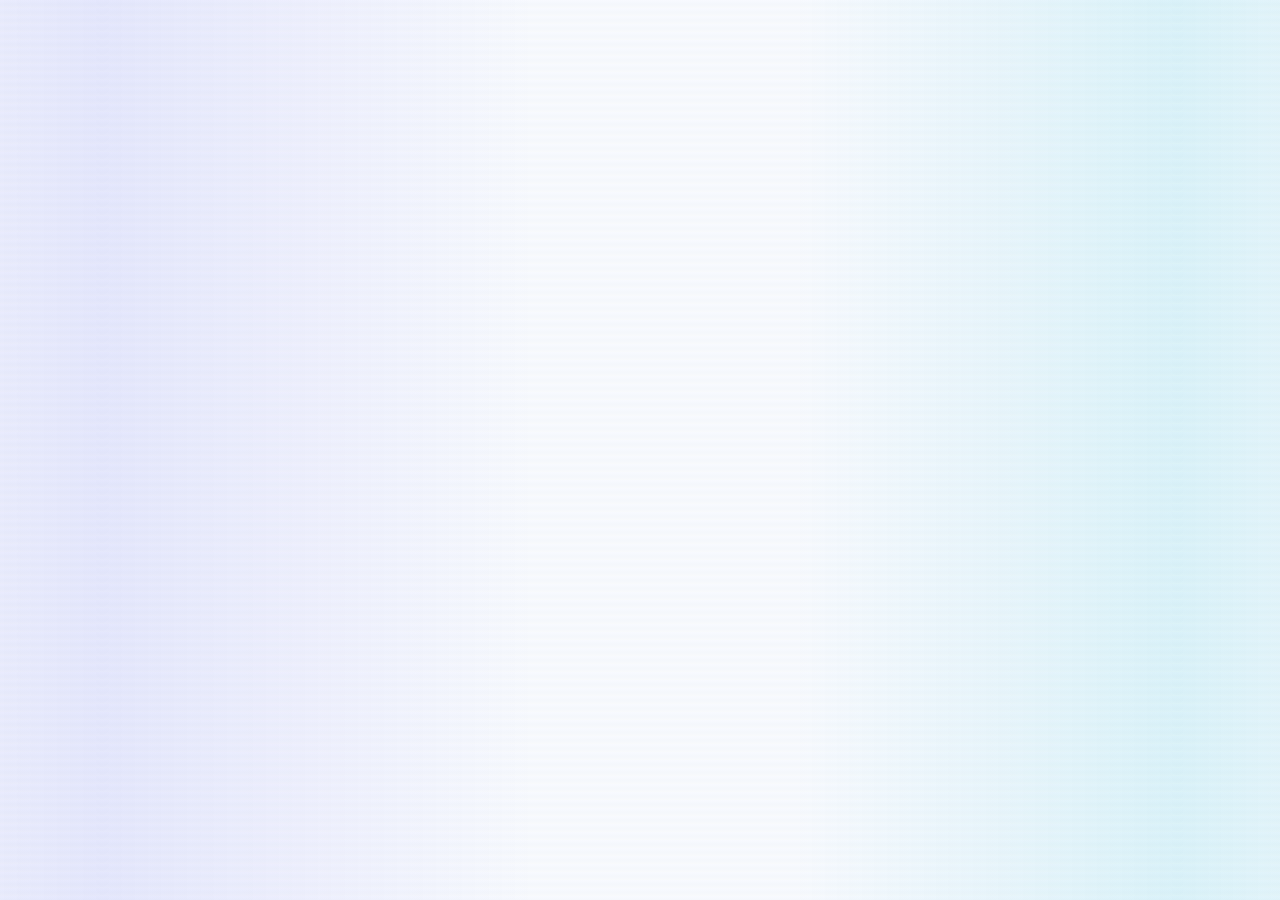
<file: info.html>
<!DOCTYPE html>
<html>
<head>
    <script src="app-config.js?v=20260901-central-api-1"></script>
<title>ระบบติดตามการใช้งาน</title>
  <base target="_top">

  <meta charset="utf-8">
  <meta name="viewport" content="width=device-width, initial-scale=1, viewport-fit=cover">

  <!-- iOS -->
  <meta name="apple-mobile-web-app-capable" content="yes">
  <meta name="apple-mobile-web-app-title" content="ระบบติดตามการใช้งาน">
  <meta name="apple-mobile-web-app-status-bar-style" content="default">

  <!-- Android -->
  <meta name="mobile-web-app-capable" content="yes">
  <meta name="theme-color" content="#1976D2">

  <!-- Icon หลัก ใช้ไฟล์เดียว -->
  <link rel="apple-touch-icon" href="https://static.wixstatic.com/media/a503e5_64e4b08cccae430fa8a2724b8c077094~mv2.png">
  <link rel="apple-touch-icon-precomposed" href="https://static.wixstatic.com/media/a503e5_64e4b08cccae430fa8a2724b8c077094~mv2.png">

  <link rel="icon" type="image/png" href="https://static.wixstatic.com/media/a503e5_64e4b08cccae430fa8a2724b8c077094~mv2.png">
  <link rel="shortcut icon" type="image/png" href="https://static.wixstatic.com/media/a503e5_64e4b08cccae430fa8a2724b8c077094~mv2.png">
  <link rel="stylesheet" href="theme-modern.css?v=20260902-1">
</head>

<body class="theme-v2">
  <div align="center">
    <iframe 
      src="https://script.google.com/macros/s/AKfycbyUC2G7EQdD90MdkWqMhu96_P-tu_g6h-XzdTPfZ1T4B8UYIuHH5s9NAhVUSuMiE55q/exec?mode=dbadmin"
      style="
        position: fixed;
        top: 0;
        bottom: 0;
        right: 0;
        left: 0;
        width: 100%;
        height: 100%;
        border: none;
        margin: 0;
        padding: 0;
        overflow: hidden;
        z-index: 999999;
      ">
    </iframe>
  </div>
</body>
</html>
</file>
<file: style.css>
:root{--navy:#08263a;--navy2:#061c2c;--orange:#ff8467;--orange2:#ff6d4d;--yellow:#ffd36d;--cream:#fff6e7;--white:#fff;--text:#10212c;--muted:#64717a;--shadow:0 18px 45px rgba(7,31,48,.18)}
html {
  scroll-behavior: smooth;
}
*{box-sizing:border-box}html{scroll-behavior:smooth}body{margin:0;font-family:"Kanit",sans-serif;color:var(--text);background:var(--cream)}a{text-decoration:none;color:inherit}img{max-width:100%;display:block}.container{width:min(1180px,calc(100% - 40px));margin:auto}
.announcement{background:var(--navy2);color:#fff;min-height:86px;display:flex;align-items:center;background-image:radial-gradient(circle at 8% 30%,#ff744d 0 2px,transparent 3px),radial-gradient(circle at 28% 70%,#ffd36d 0 2px,transparent 3px),radial-gradient(circle at 72% 25%,#ff744d 0 2px,transparent 3px),radial-gradient(circle at 88% 70%,#fff 0 1px,transparent 2px);background-size:180px 90px}.announcement-inner{display:grid;grid-template-columns:auto 1fr auto;gap:28px;align-items:center}.announcement p{margin:0;text-align:center;font-size:14px;opacity:.9}
.brand{
    justify-self:start;
    display:flex;
    align-items:center;
}
.brand-icon{width:30px;height:30px;border-radius:50%;background:linear-gradient(135deg,var(--orange),var(--orange2));color:#fff;display:grid;place-items:center;font-size:16px;box-shadow:inset 0 0 0 4px rgba(255,255,255,.22)}.brand-light{color:#fff}.tiny-btn,.primary-btn{background:var(--orange);color:#fff;border-radius:999px;padding:11px 22px;font-weight:600;transition:.25s}.tiny-btn:hover,.primary-btn:hover{transform:translateY(-2px);background:var(--orange2)}
.site-header{background:#fff;position:sticky;top:0;z-index:20;box-shadow:0 5px 25px rgba(4,22,35,.09)}
.nav-wrap{
    display:grid;
    grid-template-columns:1fr auto 1fr;
    align-items:center;
    min-height:72px;
}
.main-nav{
    justify-self:center;
    display:flex;
    align-items:center;
    gap:clamp(8px,1.15vw,20px);
}
.main-nav>a{position:relative;white-space:nowrap;font-size:14px}.main-nav>a:after{content:"";position:absolute;left:0;bottom:-8px;width:0;height:2px;background:var(--orange);transition:.25s}.main-nav>a:hover:after{width:100%}.nav-button{background:var(--navy);color:#fff;border-radius:999px;padding:10px 20px;font-size:13px}.menu-toggle{display:none;border:0;background:none;font-size:26px}
.main-nav-dropdown{position:relative;flex:0 0 auto}
.main-nav-dropdown-toggle{display:flex;align-items:center;gap:5px;padding:10px 0;border:0;background:transparent;color:inherit;cursor:pointer;font:inherit;font-size:14px;white-space:nowrap}
.main-nav-dropdown-toggle span{font-size:11px;transition:transform .2s ease}
.main-nav-dropdown.is-open .main-nav-dropdown-toggle span{transform:rotate(180deg)}
.main-nav-dropdown-menu{position:absolute;top:calc(100% + 10px);left:50%;z-index:100;display:none;min-width:210px;max-width:310px;padding:8px;border:1px solid #e5e7eb;border-radius:14px;background:#fff;box-shadow:0 16px 38px rgba(15,23,42,.18);transform:translateX(-50%)}
.main-nav-dropdown.is-open .main-nav-dropdown-menu{display:grid}
.main-nav-dropdown-menu a,.main-nav-dropdown-label,.main-nav-dropdown-status{display:block;padding:10px 12px;border-radius:9px;color:#26324d;font-size:14px;line-height:1.35;text-align:left;white-space:normal}
.main-nav-dropdown-menu a{text-decoration:none}
.main-nav-dropdown-menu a:hover,.main-nav-dropdown-menu a:focus-visible{background:#eff6ff;color:#1d4ed8;outline:none}
.main-nav-dropdown-label{cursor:default;color:#4b5563}
.main-nav-dropdown-status{color:#9ca3af;text-align:center}
.hero {
  position: relative;
  min-height: 620px;
 background-image: none;
  background-size: cover;
  background-position: center;
  background-repeat: no-repeat;
}
.hero-overlay{position:absolute;inset:0;background:linear-gradient(90deg,rgba(5,28,44,.96) 0%,rgba(5,28,44,.79) 40%,rgba(5,28,44,.1) 78%)}
.hero-content{position:relative;z-index:2;color:#fff;padding-top:90px}.eyebrow,.section-kicker{text-transform:uppercase;letter-spacing:2px;font-size:12px;font-weight:600}.hero h1{font-size:clamp(42px,6vw,70px);line-height:.98;max-width:650px;margin:18px 0}.hero p{max-width:520px;line-height:1.8;opacity:.88}.hero-actions{display:flex;align-items:center;gap:26px;margin-top:30px}.text-link{font-weight:500}.floating-dot{position:absolute;border-radius:50%;background:var(--orange);box-shadow:0 0 0 7px rgba(255,132,103,.16)}.dot-1{width:12px;height:12px;left:9%;top:25%}.dot-2{width:8px;height:8px;left:39%;top:16%;background:var(--yellow)}.dot-3{width:10px;height:10px;right:8%;top:24%}
.section-heading{display:flex;justify-content:space-between;align-items:end;margin-bottom:28px}.section-heading h2{font-size:clamp(28px,4vw,44px);margin:-5px 0 0}.view-all{font-weight:600}
.book-grid{
  display:grid;
  grid-template-columns:repeat(3,minmax(0,1fr));
  gap:28px;
  max-width:1060px;
  margin:0 auto;
  position:relative;
  z-index:2;
}
.book-card{
  width:100%;
  max-width:335px;
  margin:0 auto;
  background:#ff9a80;
  border-radius:8px;
  overflow:hidden;
  box-shadow:var(--shadow);
  transition:.25s;
}
.book-card:hover{transform:translateY(-8px)}.book-image{aspect-ratio:1.25/1;overflow:hidden;background:var(--navy)}.book-image img{width:100%;height:100%;object-fit:cover}.book-body{padding:20px}.badge{display:inline-block;background:var(--yellow);border-radius:999px;padding:5px 11px;font-size:11px;font-weight:700}.badge-dark{background:var(--navy);color:#fff}.book-body h3{font-size:23px;margin:13px 0 8px;color:#fff}.book-body p{font-size:14px;line-height:1.65;margin:0;color:rgba(16,33,44,.78)}.book-meta{display:flex;justify-content:space-between;align-items:center;margin-top:18px}.book-meta strong{font-size:20px}.book-meta button{width:38px;height:38px;border:0;border-radius:50%;background:var(--navy);color:#fff;font-size:23px;cursor:pointer}

.footer{background:#041622;color:#fff;padding-top:55px}.footer-inner{display:grid;grid-template-columns:1.2fr .7fr 1fr;gap:60px;padding-bottom:45px}.footer p{color:rgba(255,255,255,.66);margin:8px 0}.footer h4{margin-top:0}
.subscribe-form{display:flex}.subscribe-form input{flex:1;min-width:0;padding:12px 14px;border:0;border-radius:8px 0 0 8px}.subscribe-form button{border:0;background:var(--orange);color:#fff;padding:0 18px;border-radius:0 8px 8px 0}.copyright{text-align:center;border-top:1px solid rgba(255,255,255,.1);padding:18px;color:rgba(255,255,255,.5);font-size:13px}
@media(max-width:860px){.announcement p{display:none}.announcement-inner{grid-template-columns:1fr auto}.main-nav,.nav-button{display:none}.menu-toggle{display:block}.main-nav.open{display:flex;position:absolute;top:68px;left:0;right:0;background:#fff;flex-direction:column;padding:22px 30px;box-shadow:0 15px 25px rgba(0,0,0,.1)}
.book-grid,.category-grid{grid-template-columns:1fr 1fr}
.book-grid{
  max-width:720px;
}
.footer-inner{grid-template-columns:1fr 1fr}.hero{height:580px}.hero-overlay{background:linear-gradient(90deg,rgba(5,28,44,.95),rgba(5,28,44,.55))}}
@media(max-width:590px){
  .container{
    width:min(100% - 26px,1180px);
  }

  .announcement{
    min-height:66px;
  }

  .hero{
    height:600px;
  }

  .hero-content{
    padding-top:75px;
  }

  .hero h1{
    font-size:44px;
  }

  .hero-actions{
    align-items:flex-start;
    flex-direction:column;
    gap:17px;
  }

  .section-heading{
    align-items:flex-start;
    flex-direction:column;
    gap:12px;
  }

  .book-grid,
  .category-grid,
  .footer-inner{
    grid-template-columns:1fr;
  }

  

  .book-card{
    width:100%;
    max-width:335px;
    margin:0 auto;
  }

  .footer-inner{
    gap:30px;
  }

  .subscribe-form{
    max-width:420px;
  }
}
/* ================================
   News slider
================================ */

.news-slider {
  position: relative;
  width: 100%;
  margin: 0 0 42px;
  border-radius: 24px;
  overflow: hidden;
  background: #ececec;
  box-shadow: 0 14px 35px rgba(4, 35, 52, 0.16);
}

.news-slides {
  position: relative;
  width: 100%;
  aspect-ratio: 16 / 6;
  min-height: 280px;
}

.news-slide {
  position: absolute;
  inset: 0;
  width: 100%;
  height: 100%;
  opacity: 0;
  visibility: hidden;
  transition:
    opacity 0.55s ease,
    visibility 0.55s ease;
}

.news-slide.active {
  opacity: 1;
  visibility: visible;
}

.news-slide img {
  display: block;
  width: 100%;
  height: 100%;
 object-fit: contain;
background: #ffffff;
  object-position: center;
}

.news-arrow{
  position:absolute;
  top:50%;
  z-index:10;

  width:46px;
  height:46px;
  padding:0;

  display:flex;
  align-items:center;
  justify-content:center;

  border:0;
  border-radius:50%;
  background:rgba(5,35,53,.82);
  color:#fff;

  font-family:Arial,sans-serif;
  font-size:34px;
  line-height:1;

  cursor:pointer;
  transform:translateY(-50%);
  transition:background .2s ease,transform .2s ease;
}

.news-prev{
  left:18px;
}

.news-next{
  right:18px;
}

.news-arrow:hover{
  background:#ff7d61;
  transform:translateY(-50%) scale(1.06);
}
.news-dots {
  position: absolute;
  left: 50%;
  bottom: 16px;
  z-index: 5;
  display: flex;
  gap: 8px;
  transform: translateX(-50%);
}

.news-dot {
  width: 10px;
  height: 10px;
  padding: 0;
  border: 2px solid #fff;
  border-radius: 50%;
  background: rgba(255, 255, 255, 0.45);
  cursor: pointer;
}

.news-dot.active {
  width: 26px;
  border-radius: 10px;
  background: #ff7d61;
}

.news-loading {
  position: absolute;
  inset: 0;
  z-index: 3;
  display: flex;
  align-items: center;
  justify-content: center;
  background: #edf0f1;
  color: #173447;
  font-size: 16px;
  font-weight: 500;
}

.news-slider.is-empty {
  display: none;
}

.news-slider.single-slide .news-arrow,
.news-slider.single-slide .news-dots {
  display: none;
}

@media (max-width: 768px) {
  .news-slider {
    margin-bottom: 30px;
    border-radius: 16px;
  }

  .news-slides {
    aspect-ratio: 16 / 9;
    min-height: 190px;
  }

  .news-arrow {
    width: 38px;
    height: 38px;
    font-size: 28px;
  }

  .news-prev {
    left: 10px;
  }

  .news-next {
    right: 10px;
  }

  .news-dots {
    bottom: 10px;
  }
}
.news-slider{
  position:relative;
  isolation:isolate;
}
@media(max-width:768px){
  .news-arrow{
    width:38px;
    height:38px;
    font-size:28px;
  }

  .news-prev{
    left:10px;
  }

  .news-next{
    right:10px;
  }
}

/* =====================================================
   Learning Base — Apps Script original style
   Scoped to avoid changing the existing GitHub website
===================================================== */

#learningBaseModule,
#learningBaseModule *{box-sizing:border-box}

#learningBaseModule{
  width:100%;
  margin:0;
  padding:24px 0 60px;
  font-family:"Prompt","Kanit",Arial,sans-serif;
  background:#f5f7fb;
  color:#111827;
}

#learningBaseModule .learning-container{
  width:100%;
  max-width:1900px;
  margin:auto;
  padding:0 24px;
}


/* Buttons */
#learningBaseModule button,
.learning-modal button{
  border:0;
  border-radius:14px;
  padding:10px 16px;
  font-family:"Prompt","Kanit",Arial,sans-serif;
  font-weight:700;
  cursor:pointer;
  background:#eb5325;
  color:#fff;
}

#learningBaseModule .btn-light,.learning-modal .btn-light{background:#fff;color:#2563eb}
#learningBaseModule .btn-green,.learning-modal .btn-green{background:#16a34a}
#learningBaseModule .btn-orange,.learning-modal .btn-orange{background:#f97316}
#learningBaseModule .btn-red,.learning-modal .btn-red{background:#dc2626}
#learningBaseModule .btn-dark,.learning-modal .btn-dark{background:#111827}

/* Tabs */
#learningBaseModule .learning-tabs{
  display:flex;
  gap:8px;
  flex-wrap:wrap;
  margin-bottom:18px;
}

#learningBaseModule .learning-tabs > div{
  flex-wrap:wrap;
}

#learningBaseModule .learning-tabs button{
  background:#e5e7eb;
  color:#111827;
}

#learningBaseModule .learning-tabs button.active{
  background:#2563eb;
  color:#fff;
}

#learningBaseModule #baseFilter{
  width:260px;
  padding:12px 14px;
  border:1px solid #d1d5db;
  border-radius:14px;
  margin:0;
  font-family:inherit;
  font-size:15px;
  background:#fff;
  color:#111827;
}

/* Section heading */
#learningBaseModule .learning-section-title{
  display:flex;
  align-items:center;
  justify-content:space-between;
  margin-bottom:16px;
  gap:10px;
  flex-wrap:wrap;
}

#learningBaseModule .learning-section-title h2{
  margin:0;
  font-size:clamp(24px,3vw,30px);
  color:#111827;
}

/* Activity cards — same dimensions and visual style as Apps Script */
#learningBaseModule .learning-grid,
#learningBaseModule #activityGrid{
  display:grid;
  grid-template-columns:repeat(auto-fill,minmax(250px,1fr));
  gap:22px;
  width:100%;
}

#learningBaseModule .learning-card{
  background:#fff;
  border-radius:22px;
  overflow:hidden;
  box-shadow:0 10px 25px rgba(15,23,42,.08);
  border:1px solid #e5e7eb;
}

#learningBaseModule .learning-card img{
  display:block;
  width:100%;
  height:170px;
  object-fit:cover;
  background:#e5e7eb;
}

#learningBaseModule .learning-card-body{padding:16px}

#learningBaseModule .learning-tag{
  display:inline-block;
  padding:5px 10px;
  margin-bottom:8px;
  background:#e0f2fe;
  color:#0369a1;
  border-radius:999px;
  font-size:12px;
  font-weight:700;
}

#learningBaseModule .learning-title{
  margin:4px 0;
  font-size:18px;
  font-weight:800;
  line-height:1.4;
  color:#111827;
}

#learningBaseModule .learning-muted{
  color:#64748b;
  font-size:14px;
  line-height:1.6;
}

#learningBaseModule .learning-detail{
  white-space:pre-line;
  display:-webkit-box;
  -webkit-box-orient:vertical;
  -webkit-line-clamp:3;
  overflow:hidden;
}

#learningBaseModule .learning-actions{
  display:flex;
  gap:8px;
  margin-top:14px;
  flex-wrap:wrap;
}

/* History */
#learningBaseModule .learning-list-item{
  background:#fff;
  border:1px solid #e5e7eb;
  border-radius:18px;
  padding:14px;
  margin-bottom:10px;
  box-shadow:0 6px 18px rgba(15,23,42,.05);
}

#learningBaseModule table{
  width:100%;
  border-collapse:collapse;
  background:#fff;
  border-radius:18px;
  overflow:hidden;
}

#learningBaseModule th,
#learningBaseModule td{
  padding:12px;
  border-bottom:1px solid #e5e7eb;
  text-align:left;
  vertical-align:top;
}

#learningBaseModule th{background:#e0f2fe;color:#075985}
#learningBaseModule .teacher-img{width:42px!important;height:42px!important;border-radius:50%;object-fit:cover;vertical-align:middle;margin-right:6px}
#learningBaseModule .learning-hidden{display:none!important}

/* Modals */
.learning-modal{
  display:none;
  position:fixed;
  inset:0;
  z-index:1000;
  align-items:center;
  justify-content:center;
  padding:16px;
  background:rgba(15,23,42,.55);
  font-family:"Prompt","Kanit",Arial,sans-serif;
  color:#111827;
}

.learning-modal-box{
    position: relative;
    overflow: visible !important;
}

.learning-modal-box h2,
.learning-modal-box h3{color:#111827}

.learning-modal input,
.learning-modal textarea,
.learning-modal select{
  width:100%;
  padding:12px 14px;
  border:1px solid #d1d5db;
  border-radius:14px;
  margin:6px 0 12px;
  font-family:inherit;
  font-size:15px;
  background:#fff;
  color:#111827;
}

.learning-modal textarea{min-height:100px}
.learning-row{display:grid;grid-template-columns:1fr 1fr;gap:12px}

/* Detail slider */
.detail-slider{width:100%;height:360px;border-radius:22px;overflow:hidden;background:#e5e7eb;margin-bottom:18px;position:relative}
.detail-slide{display:none;width:100%;height:100%}
.detail-slide.active{display:block}
.detail-slide img{width:100%;height:100%;object-fit:cover}
.detail-dots{display:flex;justify-content:center;gap:8px;margin-top:-34px;margin-bottom:22px;position:relative;z-index:5}
.detail-dot{width:10px;height:10px;border-radius:50%;background:rgba(255,255,255,.65)}
.detail-dot.active{background:#fff}
.detail-info h2{margin:0 0 10px;font-size:28px}
.detail-info .line{padding:10px 0;border-bottom:1px solid #e5e7eb;font-size:17px;line-height:1.7}

/* Cart */
.learning-cart-summary{padding:14px 16px;margin-bottom:12px;background:#fff;border:1px solid #e5e7eb;border-radius:18px;font-weight:800;box-shadow:0 5px 16px rgba(15,23,42,.05)}
.learning-cart-item{display:grid;grid-template-columns:minmax(0,1fr) 180px;gap:16px;align-items:center;padding:14px;margin-bottom:12px;background:#fff;border:1px solid #e5e7eb;border-radius:18px;box-shadow:0 5px 16px rgba(15,23,42,.05)}
.learning-cart-info{min-width:0}
.learning-cart-title{margin-bottom:4px;font-size:17px;font-weight:800;color:#111827}
.learning-cart-actions{display:flex;flex-wrap:wrap;gap:8px;margin-top:14px}
.learning-confirm-btn{background:#16a34a!important}
.learning-delete-btn{background:#dc2626!important}
.learning-cart-image{width:180px;height:120px;object-fit:cover;border-radius:16px;background:#e5e7eb}

@media(min-width:1600px){
  #learningBaseModule .learning-container{max-width:1800px}
  #learningBaseModule .learning-grid,
  #learningBaseModule #activityGrid{grid-template-columns:repeat(auto-fill,minmax(250px,1fr))}
}

@media(max-width:860px){
  .learning-nav-actions{order:4;width:100%;justify-content:center;padding:8px 0 4px}
  .learning-nav-actions button,.learning-nav-actions a{font-size:12px;padding:8px 11px}
}

@media(max-width:650px){
  #learningBaseModule{padding-top:18px}
  #learningBaseModule .learning-container{padding:0 14px}
  #learningBaseModule .learning-tabs > div{align-items:stretch!important}
  #learningBaseModule .learning-tabs > div > div:first-child{width:100%;display:grid!important;grid-template-columns:1fr 1fr}
  #learningBaseModule .learning-tabs > div > div:last-child{width:100%;margin-left:0!important}
  #learningBaseModule #baseFilter{width:100%!important;margin-top:10px}
  #learningBaseModule .learning-grid,
  #learningBaseModule #activityGrid{grid-template-columns:1fr}
  .learning-row{grid-template-columns:1fr}
  .detail-slider{height:230px}
  .learning-cart-item{grid-template-columns:1fr}
  .learning-cart-image{width:100%;height:190px;order:-1}
}

/* =====================================================
   Recommended books — separate box below news slider
===================================================== */











































.modal-open{overflow:hidden}









#newsSlider, #learningSourceBox, #cliproomBox, #learningBaseModule{
  scroll-margin-top: 90px;
}
@media (max-width:860px){

    .nav-wrap{
        display:flex;
        justify-content:space-between;
        align-items:center;
    }

}
/* =====================================================
   Mobile / Tablet Bottom Navigation
===================================================== */
.mobile-bottom-nav{display:none}

@media (max-width:1024px){
  .main-nav,.menu-toggle{display:none!important}

  body{padding-bottom:calc(78px + env(safe-area-inset-bottom))}

  .mobile-bottom-nav{
    --mobile-bottom-columns:6;
    position:fixed;
    left:0;
    right:0;
    bottom:0;
    z-index:9999;
    display:grid;
    grid-template-columns:repeat(var(--mobile-bottom-columns),minmax(0,1fr));
    align-items:stretch;
    min-height:70px;
    padding:6px max(4px,env(safe-area-inset-right)) calc(6px + env(safe-area-inset-bottom)) max(4px,env(safe-area-inset-left));
    background:rgba(255,255,255,.97);
    border-top:1px solid #e2e8f0;
    box-shadow:0 -7px 24px rgba(8,38,58,.15);
    backdrop-filter:blur(15px);
    -webkit-backdrop-filter:blur(15px)
  }

  .mobile-bottom-link{
    appearance:none;
    -webkit-appearance:none;
    position:relative;
    min-width:0;
    min-height:56px;
    margin:0;
    padding:5px 2px;
    display:flex;
    flex-direction:column;
    align-items:center;
    justify-content:center;
    gap:4px;
    border:0;
    border-radius:13px;
    background:transparent;
    color:#64748b;
    text-decoration:none;
    font-family:"Kanit",sans-serif;
    font-size:10px;
    font-weight:500;
    line-height:1.1;
    text-align:center;
    cursor:pointer;
    transition:color .2s ease,background-color .2s ease,transform .2s ease
  }

  .mobile-bottom-link>span{
    display:block;
    width:100%;
    overflow:hidden;
    text-overflow:ellipsis;
    white-space:nowrap
  }

  .mobile-bottom-link i{
    display:flex;
    align-items:center;
    justify-content:center;
    height:23px;
    font-size:21px;
    line-height:1
  }

  .mobile-bottom-link:hover,
  .mobile-bottom-link.active,
  .mobile-bottom-link[aria-expanded="true"]{
    color:#ff6d4d;
    background:#fff1ed
  }

  .mobile-bottom-link:active{transform:scale(.94)}
  .mobile-bottom-link[hidden],
  .mobile-bottom-link.mobile-bottom-overflowed{display:none!important}

  .mobile-bottom-panel{
    position:fixed;
    left:max(10px,env(safe-area-inset-left));
    right:max(10px,env(safe-area-inset-right));
    bottom:calc(78px + env(safe-area-inset-bottom));
    z-index:10002;
    max-height:min(62vh,460px);
    overflow:hidden;
    border:1px solid #e2e8f0;
    border-radius:20px;
    background:rgba(255,255,255,.99);
    box-shadow:0 18px 48px rgba(15,23,42,.22);
    backdrop-filter:blur(18px);
    -webkit-backdrop-filter:blur(18px)
  }

  .mobile-bottom-panel[hidden]{display:none!important}

  .mobile-bottom-panel-head{
    display:flex;
    align-items:center;
    justify-content:space-between;
    gap:12px;
    min-height:48px;
    padding:8px 10px 8px 16px;
    border-bottom:1px solid #edf2f7;
    color:#0f172a;
    font-family:"Kanit",sans-serif
  }

  .mobile-bottom-panel-head strong{font-size:15px;font-weight:700}

  .mobile-bottom-panel-head button{
    width:34px;
    height:34px;
    padding:0;
    border:0;
    border-radius:50%;
    background:#f1f5f9;
    color:#475569;
    font:500 24px/1 Arial,sans-serif;
    cursor:pointer
  }

  .mobile-bottom-panel-body{
    display:grid;
    gap:5px;
    max-height:calc(min(62vh,460px) - 49px);
    padding:8px;
    overflow:auto;
    overscroll-behavior:contain
  }

  .mobile-bottom-panel-row{
    width:100%;
    min-height:46px;
    display:flex;
    align-items:center;
    gap:11px;
    padding:9px 12px;
    border:0;
    border-radius:13px;
    background:#fff;
    color:#334155;
    text-align:left;
    text-decoration:none;
    font-family:"Kanit",sans-serif;
    font-size:14px;
    font-weight:500;
    cursor:pointer
  }

  .mobile-bottom-panel-row:hover{background:#f8fafc;color:#ff6d4d}
  .mobile-bottom-panel-row>i:first-child{width:22px;text-align:center;color:#ff6d4d}
  .mobile-bottom-panel-row>span{flex:1;min-width:0}
  .mobile-bottom-panel-chevron{margin-left:auto;color:#94a3b8!important;font-size:12px}
  .mobile-bottom-panel-empty{padding:18px 14px;color:#94a3b8;text-align:center;font-family:"Kanit",sans-serif;font-size:13px}

  #home,#bestPracticeBox,#cliproomBox,#learningBaseModule{scroll-margin-top:78px}
}

@media (max-width:590px){
  body{padding-bottom:calc(73px + env(safe-area-inset-bottom))}
  .mobile-bottom-nav{min-height:67px;padding-top:4px}
  .mobile-bottom-link{min-height:53px;padding:4px 1px;gap:3px;font-size:9px}
  .mobile-bottom-link i{height:21px;font-size:19px}
  .mobile-bottom-panel{bottom:calc(73px + env(safe-area-inset-bottom))}
}
/* ==================================================
   Mobile Profile Navigation
   แสดงผลบนสมาร์ทโฟนและแท็บเล็ต
================================================== */
@media screen and (max-width: 1024px) {

  .site-header {
    position: relative;
    z-index: 1000;
  }

  .site-header .nav-wrap {
    width: 100%;
    min-height: 64px;
    display: flex;
    align-items: center;
    justify-content: space-between;
    gap: 6px;
    padding: 7px 10px;
    box-sizing: border-box;
  }

  /* โลโก้อยู่ด้านซ้าย */
  .nav-wrap > .brand {
    flex: 0 0 auto;
    margin: 0;
  }

  .nav-wrap > .brand span:not(.brand-icon) {
    display: none;
  }

  .nav-wrap > .brand .brand-icon {
    width: 38px;
    height: 38px;
    min-width: 38px;
    display: flex;
    align-items: center;
    justify-content: center;
  }

  /* กล่องข้อมูลสมาชิกด้านขวา */
  #mobileProfileNav {
    flex: 1 1 auto;
    min-width: 0;
    max-width: calc(100% - 45px);

    display: flex !important;
    align-items: center;
    justify-content: flex-end;
    flex-wrap: nowrap;

    gap: 5px;
    margin: 0;
    padding: 0;
    overflow: visible;
  }

  /* รูปสมาชิก */
  #mobileProfileNav #profilePhoto {
    order: 5;
    display: block !important;

    width: 36px !important;
    height: 36px !important;
    min-width: 36px;
    margin: 0 !important;
    padding: 0;

    border: 2px solid #ffffff;
    border-radius: 50%;
    object-fit: cover;
    box-shadow: 0 2px 7px rgba(0, 0, 0, 0.16);
  }

  /* ชื่อสมาชิก */
  #mobileProfileNav #profileName {
    display: none !important;
    visibility: hidden !important;
    opacity: 0 !important;

    flex: 0 1 auto;
    min-width: 0;
    max-width: 105px;

    margin: 0 !important;
    padding: 0 2px !important;

    color: #111827 !important;
    font-size: 12px !important;
    font-weight: 600;
    line-height: 1.2;
    text-align: right;

    white-space: nowrap;
    overflow: hidden;
    text-overflow: ellipsis;
  }

  /* ปุ่มบัญชีผู้ใช้ */
  #mobileProfileNav #profileLoginBtn {
    order: 3;

    flex: 0 0 auto;
    width: auto !important;
    min-width: 0;
    height: 30px;

    margin: 0 !important;
    padding: 0 8px !important;

    border: none !important;
    border-radius: 15px !important;
    background: #08b6cf !important;
    color: #ffffff !important;
    box-shadow: none !important;

    font-size: 11px !important;
    font-weight: 600;
    line-height: 30px;
    white-space: nowrap;
  }

  /* ชั่วโมงกิจกรรม */
  #mobileProfileNav #profileHours {
    order: 2;

    flex: 0 0 auto;
    min-width: 30px;
    height: 30px;

    display: inline-flex !important;
    align-items: center;
    justify-content: center;

    margin: 0 !important;
    padding: 0 8px !important;

    border-radius: 15px;
    background: #fff1cc !important;
    color: #a45b00 !important;

    font-size: 12px !important;
    font-weight: 700;
    line-height: 1;
    white-space: nowrap;
  }

  #mobileProfileNav #profileHoursLabel {
    order: 2;
    display: inline-flex !important;
    align-items: center;
    height: 30px;
    margin-left: -7px !important;
    padding-right: 8px !important;
    color: #a45b00 !important;
    font-size: 10px !important;
    font-weight: 600;
    white-space: nowrap;
  }

  #mobileProfileNav #profileLogoutBtn {
    order: 4;
    flex: 0 0 auto;
    width: auto !important;
    min-width: 0;
    height: 30px;
    margin: 0 !important;
    padding: 0 8px !important;
    border: none !important;
    border-radius: 15px !important;
    background: #ef4444 !important;
    color: #ffffff !important;
    box-shadow: none !important;
    font-size: 11px !important;
    font-weight: 600;
    line-height: 30px;
    white-space: nowrap;
  }

  #mobileProfileNav #profileLogoutBtn[hidden] {
    display: none !important;
  }

  /* ปุ่มตะกร้า */
  #mobileProfileNav #profileCartBtn {
    order: 1;

    flex: 0 0 auto;
    width: auto !important;
    min-width: 0;
    height: 30px;

    display: inline-flex !important;
    align-items: center;
    justify-content: center;
    gap: 3px;

    margin: 0 !important;
    padding: 0 8px !important;

    border: 1px solid #bfd5ff !important;
    border-radius: 15px !important;
    background: #eaf2ff !important;
    color: #1261d8 !important;
    box-shadow: none !important;

    font-size: 11px !important;
    font-weight: 600;
    line-height: 1;
    white-space: nowrap;
  }

  #mobileProfileNav #profileCartBtn i {
    font-size: 12px;
  }
}
/* มือถือหน้าจอเล็ก */
@media screen and (max-width: 600px) {

  .site-header .nav-wrap {
    min-height: 58px;
    gap: 3px;
    padding: 6px 7px;
  }

  .nav-wrap > .brand .brand-icon {
    width: 32px;
    height: 32px;
    min-width: 32px;
    font-size: 14px;
  }

  #mobileProfileNav {
    max-width: calc(100% - 37px);
    gap: 3px;
  }

  #mobileProfileNav #profilePhoto {
    width: 30px !important;
    height: 30px !important;
    min-width: 30px;
  }

  #mobileProfileNav #profileName {
    max-width: 70px;
    font-size: 10px !important;
  }

  #mobileProfileNav #profileLoginBtn,
  #mobileProfileNav #profileLogoutBtn,
  #mobileProfileNav #profileHours,
  #mobileProfileNav #profileHoursLabel,
  #mobileProfileNav #profileCartBtn {
    height: 27px;
    padding-left: 6px !important;
    padding-right: 6px !important;
    font-size: 10px !important;
    border-radius: 14px !important;
  }

  #mobileProfileNav #profileLoginBtn,
  #mobileProfileNav #profileLogoutBtn {
    line-height: 27px;
  }

  #mobileProfileNav #profileHoursLabel {
    margin-left: -5px !important;
    padding-left: 0 !important;
    padding-right: 5px !important;
    font-size: 9px !important;
  }

  #mobileProfileNav #profileHours {
    min-width: 25px;
  }

  #mobileProfileNav #profileCartBtn i {
    font-size: 10px;
  }
}
/* Freeze Header บนสมาร์ทโฟนและแท็บเล็ต */
@media screen and (max-width: 1024px) {

  .site-header {
    position: sticky !important;
    top: 0;
    left: 0;
    width: 100%;
    z-index: 9999;

    background: #ffffff;
    box-shadow: 0 3px 12px rgba(0, 0, 0, 0.12);
  }

  .site-header .nav-wrap {
    position: relative;
    width: 100%;
    min-height: 58px;
    margin: 0 auto;
    background: #ffffff;
  }
}
@media (min-width:1025px){

    .nav-wrap{
        display:flex;
        align-items:center;
    }

    .main-nav{
        flex:1;
    }

    #profileCartBtn{
        margin-left:auto;
        flex-shrink:0;
    }

    .profile-box .profile-cart-btn{
        display:none;
    }

}
/* Desktop */
@media screen and (min-width:1025px){

  .container.nav-wrap{
    display:flex;
    align-items:center;
  }

  /* โลโก้ */
  .brand{
    flex:0 0 auto;
  }

  /* เมนูอยู่กึ่งกลาง */
  .main-nav{
    flex:1;
    display:flex;
    justify-content:center;
    align-items:center;
    gap:30px;
  }

  /* ปุ่มตะกร้าอยู่ขวาสุด */
  #profileCartBtn{
    flex:0 0 auto;
    margin-left:auto;
  }
}
.brand {
  display: flex;
  align-items: center;
  gap: 10px;
}

/* ข่าวสารคลิกเพื่อเปิดรายละเอียด */
.news-slide.active {
  cursor: pointer;
}

.news-slide.active:focus-visible {
  outline: 3px solid currentColor;
  outline-offset: -4px;
}
/* ปุ่ม X ของ Popup ข่าว */
.news-close-btn{

    width:52px;
    height:52px;

    border-radius:50%;

    background:#5f6774 !important;
    color:#fff !important;

    font-size:28px !important;
    font-weight:700;

    position:absolute;

    top:-18px;
    right:-18px;

    box-shadow:0 8px 18px rgba(0,0,0,.25);

    transition:.2s;

    display:flex !important;
    align-items:center;
    justify-content:center;
}

.news-close-btn:hover{

    transform:scale(1.08);
    background:#49515c !important;

}
/* =================================
   Popup รายละเอียดข่าว
================================= */

.news-popup-box {
  position: relative !important;
  overflow: visible !important;
  border-radius: 22px !important;
  padding: 28px !important;
}

.news-popup-title {
  padding: 0 38px;
  font-family: "Kanit", sans-serif;
  font-size: 25px;
  line-height: 1.45;
  color: #10212c;
}

.news-popup-content {
  text-align: left;
}

.news-popup-date {
  margin: 0 0 14px;
  color: #6b7280;
  font-size: 14px;
  text-align: center;
}

.news-popup-image {
  display: block;
  width: 100%;
  max-height: 430px;
  object-fit: contain;
  border-radius: 14px;
  margin: 0 auto 18px;
  background: #f5f5f5;
}

.news-popup-detail {
  font-size: 16px;
  line-height: 1.8;
  color: #374151;
  white-space: normal;
}

/* ปุ่ม X มุมขวาบน ยื่นออกนอกกรอบ */
.news-close-btn {
  position: absolute !important;
  top: -18px !important;
  right: -18px !important;

  width: 52px !important;
  height: 52px !important;
  min-width: 52px !important;

  display: flex !important;
  align-items: center;
  justify-content: center;

  margin: 0 !important;
  padding: 0 !important;

  border: 4px solid #ffffff !important;
  border-radius: 50% !important;

  background: #5f6774 !important;
  color: #ffffff !important;

  font-family: Arial, sans-serif !important;
  font-size: 34px !important;
  font-weight: 400 !important;
  line-height: 1 !important;

  box-shadow: 0 7px 18px rgba(0, 0, 0, 0.28) !important;
  opacity: 1 !important;
  cursor: pointer;
}

.news-close-btn:hover {
  background: #444b55 !important;
  transform: scale(1.06);
}

.news-close-btn:focus {
  box-shadow:
    0 7px 18px rgba(0, 0, 0, 0.28),
    0 0 0 4px rgba(95, 103, 116, 0.25) !important;
}

.news-detail-btn {
  border: 0;
  border-radius: 999px;
  padding: 11px 25px;
  background: #ff7d61;
  color: #ffffff;
  font-family: "Kanit", sans-serif;
  font-size: 15px;
  font-weight: 600;
  cursor: pointer;
}

.news-detail-btn:hover {
  background: #ff6848;
}

@media (max-width: 600px) {
  .news-popup-box {
    width: calc(100% - 28px) !important;
    padding: 22px 16px !important;
  }

  .news-popup-title {
    padding: 0 25px;
    font-size: 20px;
  }

  .news-close-btn {
    top: -14px !important;
    right: -10px !important;
    width: 46px !important;
    height: 46px !important;
    min-width: 46px !important;
    font-size: 30px !important;
  }

  .news-popup-image {
    max-height: 300px;
  }
}
/* ==========================================
   ปุ่มปิด Popup รายละเอียดกิจกรรม
========================================== */

#detailModal .learning-modal-box{
    position:relative;
    overflow:visible;
}

.detail-close-btn{

    position:absolute;

    top:-18px;
    right:-18px;

    width:52px;
    height:52px;

    display:flex;
    align-items:center;
    justify-content:center;

    padding:0;

    border:none;
    border-radius:50%;

    background:#5f6774;
    color:#fff;

    font-size:34px;
    font-weight:400;
    line-height:1;

    cursor:pointer;

    box-shadow:0 8px 18px rgba(0,0,0,.28);

    transition:.2s;
}

.detail-close-btn:hover{

    background:#49515c;
    transform:scale(1.06);

}

.detail-close-btn:focus{

    outline:none;

    box-shadow:
        0 8px 18px rgba(0,0,0,.28),
        0 0 0 4px rgba(95,103,116,.25);

}

@media(max-width:600px){

    .detail-close-btn{

        width:46px;
        height:46px;

        top:-14px;
        right:-10px;

        font-size:30px;

    }

}
#learningBaseModule button,
.learning-modal button{

    display:inline-flex;
    align-items:center;
    justify-content:center;
    gap:8px;

}

/* ===== Profile Popup สำหรับสมาร์ทโฟนและแท็บเล็ต ===== */
.profile-popup-close{
  display:none;
}

@media screen and (max-width:1024px){
  /* บน mobileProfileNav แสดงเฉพาะตะกร้า, Point และรูปผู้ใช้ */
  #mobileProfileNav #profileLoginBtn,
  #mobileProfileNav #profileLogoutBtn,
  #mobileProfileNav #profileName{
    display:none !important;
  }

  #mobileProfileNav .mobile-profile-point{
    order:2;
    display:inline-flex;
    align-items:center;
    justify-content:center;
    gap:4px;
    min-width:58px;
    height:30px;
    margin:0;
    padding:0 10px;
    border-radius:999px;
    background:#fff1cc;
    color:#a45b00;
    white-space:nowrap;
  }

  #mobileProfileNav .mobile-profile-point strong,
  #mobileProfileNav .mobile-profile-point span{
    display:inline !important;
    width:auto !important;
    min-width:0 !important;
    height:auto !important;
    margin:0 !important;
    padding:0 !important;
    background:transparent !important;
    color:inherit !important;
    line-height:1 !important;
  }

  #mobileProfileNav .mobile-profile-point strong{
    font-size:12px;
    font-weight:800;
  }

  #mobileProfileNav .mobile-profile-point span{
    font-size:10px;
    font-weight:700;
  }

  #mobileProfileNav .mobile-profile-photo{
    order:5;
    display:block;
    width:36px;
    height:36px;
    min-width:36px;
    margin:0;
    padding:0;
    border:2px solid #fff;
    border-radius:50%;
    object-fit:cover;
    background:#f8fafc;
    box-shadow:0 2px 7px rgba(0,0,0,.16);
    cursor:pointer;
  }

.profile-popup-backdrop{
    position:fixed;
    inset:0;
    background:rgba(15,23,42,.45);
    z-index:10000;
}

  .profile-popup-backdrop[hidden]{
    display:none !important;
  }

  body.profile-popup-lock{
    overflow:hidden;
  }

/* Popup */
#profileBox.profile-box-popup-open{
    display:block !important;
    position:fixed !important;
    top:50% !important;
    left:50% !important;
    right:auto !important;
    transform:translate(-50%,-50%) !important;

    width:min(320px,calc(100vw - 28px)) !important;
    max-width:320px !important;
    max-height:calc(100vh - 34px);
    overflow:auto;

    z-index:10001 !important;
    isolation:isolate;          /* เพิ่มบรรทัดนี้ */

    border-radius:20px;
    box-shadow:0 24px 70px rgba(15,23,42,.35);
}

  #profileBox.profile-box-popup-open .profile-popup-close{
    position:absolute;
    top:10px;
    right:10px;
    z-index:4;
    display:flex;
    align-items:center;
    justify-content:center;
    width:34px;
    height:34px;
    padding:0;
    border:0;
    border-radius:50%;
    background:rgba(255,255,255,.94);
    color:#334155;
    box-shadow:0 3px 12px rgba(15,23,42,.16);
    font-size:24px;
    line-height:1;
    cursor:pointer;
  }

  #profileBox.profile-box-popup-open .profile-stat{
    flex-direction:row;
    align-items:center;
    justify-content:center;
    gap:6px;
  }

  #profileBox.profile-box-popup-open .profile-stat strong{
    font-size:30px;
  }

  #profileBox.profile-box-popup-open .profile-stat span{
    font-size:12px;
  }
}

@media screen and (max-width:600px){
  #mobileProfileNav .mobile-profile-point{
    height:27px;
    min-width:52px;
    padding:0 7px;
    gap:3px;
  }

  #mobileProfileNav .mobile-profile-point strong{
    font-size:10px;
  }

  #mobileProfileNav .mobile-profile-point span{
    font-size:9px;
  }

  #mobileProfileNav .mobile-profile-photo{
    width:30px;
    min-width:30px;
  }
}
.mobile-profile-photo{
  display:block;
  width:40px;
  height:40px;
  flex:0 0 40px;
  border-radius:50%;
  object-fit:cover;
  object-position:center;
  border:2px solid #fff;
  background:#f1f5f9;
  cursor:pointer;
}
.edit-profile-header{
    position: sticky;
    top: 0;
    z-index: 20;
    display: flex;
    justify-content: space-between;
    align-items: center;
    background: #fff;
    margin: 20px 20px 0;   /* เว้นซ้าย-ขวา */
    border-bottom: 1px solid #e5e7eb;
}

.edit-profile-title{
  display:flex;
  align-items:center;
  gap:8px;
  margin:0;
}

.edit-profile-header .learning-modal-close{
  position:static;
  top:auto;
  right:auto;
  flex:0 0 auto;
  margin:0;
}
#profilePopupBackdrop{
  position:fixed;
  top:72px;
  right:0;
  bottom:0;
  left:0;
}
.mobile-profile-photo-wrap{
  width:40px;
  height:40px;
  border-radius:50%;
  overflow:hidden;
  flex-shrink:0;
}

.mobile-profile-photo-wrap #mobileProfilePhoto{
  width:100%;
  height:100%;
  border-radius:50%;
  object-fit:cover;
  display:block;
}
.swal2-container{
    z-index: 999999 !important;
}

.swal2-popup{
    z-index: 999999 !important;
}
#mobileProfilePoint{
    cursor:pointer;
}
.learning-login-actions{
    display:flex;
    align-items:center;
    gap:10px;
}

.learning-login-actions #newRegisterBtn{
    margin-left:auto;
}
/* พื้นหลัง Popup */


/* กล่อง Popup */



#bookDetailClose{
    position: absolute;
    top: 15px;
    right: 15px;
    z-index: 1000;
}
/* =========================================
   รูปแบบปุ่มปิด X ใช้ร่วมกันทั้งเว็บไซต์
========================================= */
.news-close-btn, .learning-modal-close, .detail-close-btn, .profile-popup-close, .edit-profile-close{

    width:52px !important;
    height:52px !important;
    min-width:52px !important;
    min-height:52px !important;

    display:flex !important;
    align-items:center !important;
    justify-content:center !important;

    padding:0 !important;
    margin:0;

    border:4px solid #ffffff !important;
    border-radius:50% !important;

    background:#5f6774 !important;
    color:#ffffff !important;

    font-family:Arial, sans-serif !important;
    font-size:34px !important;
    font-weight:400 !important;
    line-height:1 !important;

    cursor:pointer;

    box-shadow:
        0 8px 18px rgba(0,0,0,.28) !important;

    transition:
        transform .2s ease,
        background-color .2s ease,
        box-shadow .2s ease;

    z-index:99999;
}
.news-close-btn:hover, .learning-modal-close:hover, .detail-close-btn:hover, .profile-popup-close:hover, .edit-profile-close:hover{

    background:#49515c !important;
    color:#ffffff !important;
    transform:scale(1.08);
}

.news-close-btn:focus, .learning-modal-close:focus, .detail-close-btn:focus, .profile-popup-close:focus, .edit-profile-close:focus{

    outline:none;

    box-shadow:
        0 8px 18px rgba(0,0,0,.28),
        0 0 0 4px rgba(95,103,116,.25) !important;
}

.news-close-btn:active, .learning-modal-close:active, .detail-close-btn:active, .profile-popup-close:active, .edit-profile-close:active{

    transform:scale(.95);
}
/* Popup ข่าว */
.news-close-btn{
    position:absolute !important;
    top:-18px !important;
    right:-18px !important;
}

/* Popup Login และลงทะเบียน */
.learning-modal-close-row{
    position:relative;
    overflow:visible;
}

.learning-modal-close-row .learning-modal-close{
    position:absolute !important;
    top:-42px !important;
    right:-42px !important;
}

/* Popup รายละเอียดกิจกรรม */
#detailModal .learning-modal-box{
    position:relative;
    overflow:visible;
}

.detail-close-btn{
    position:absolute !important;
    top:-18px !important;
    right:-18px !important;
}

/* Popup รายละเอียดหนังสือ */




/* Popup โปรไฟล์มือถือ */
#profileBox.profile-box-popup-open{
    overflow:visible;
}

.profile-popup-close{
    position:absolute !important;
    top:-18px !important;
    right:-18px !important;
}
@media(max-width:600px){

    .news-close-btn, .learning-modal-close, .detail-close-btn, .profile-popup-close, .edit-profile-close{

        width:46px !important;
        height:46px !important;
        min-width:46px !important;
        min-height:46px !important;

        border-width:3px !important;
        font-size:30px !important;
    }

    .news-close-btn,
    .detail-close-btn,
    .profile-popup-close{
        top:-14px !important;
        right:-10px !important;
    }
}
.learning-modal-close{
    position: absolute;
    top: -22px;
    right: -22px;

    width: 52px;
    height: 52px;

    display: flex;
    align-items: center;
    justify-content: center;

    border-radius: 50%;
    border: 4px solid #fff;

    background: #5f6774;
    color: #fff;

    font-size: 34px;
    z-index: 9999;
}
.learning-modal-box{
    position: relative;
    display: flex;
    flex-direction: column;

    max-height: 85vh;
}

.learning-modal-content{
    overflow-y: auto;
    flex: 1;

    margin-top: 15px;
    padding-right: 6px;
}
/* ปุ่ม X ซ่อนเป็นค่าเริ่มต้น */
#profilePopupClose{
  display:none !important;
}

/* แสดงเฉพาะตอน Profile Popup เปิดบนมือถือ */
@media (max-width:1024px){
  #profileBox.profile-box-popup-open
  #profilePopupClose:not([hidden]){
    display:flex !important;
    align-items:center;
    justify-content:center;
  }
}

/* Desktop ไม่แสดงปุ่ม X */
@media (min-width:1025px){
  #profilePopupClose{
    display:none !important;
  }
}
@media (max-width: 768px){
    .learning-modal-box{
        width: 90%;
        max-width: 90%;
    }
}
.edit-profile-form{
    flex: 1;
    overflow-y: auto;
    padding: 22px;
}


/* =====================================================
   Register: compact student photo preview
   Keeps the Register button visible even with portrait photos.
===================================================== */
#registerBox .learning-photo-preview-wrap{
  display:flex;
  align-items:center;
  gap:12px;
  width:100%;
  margin:8px 0 10px;
  padding:8px 10px;
  border:1px solid #e2e8f0;
  border-radius:12px;
  background:#f8fafc;
}

#registerBox .learning-photo-preview-wrap[hidden]{
  display:none!important;
}

#registerBox .learning-photo-preview{
  display:block;
  width:78px!important;
  height:78px!important;
  max-width:78px!important;
  max-height:78px!important;
  flex:0 0 78px;
  object-fit:cover;
  object-position:center;
  border-radius:10px;
  background:#e2e8f0;
}

#registerBox .learning-photo-remove{
  width:auto;
  min-width:76px;
  margin:0;
  padding:9px 14px;
}

#registerBox .learning-register-actions{
  display:flex;
  justify-content:center;
  margin-top:12px;
}

#registerBox .learning-register-actions button{
  width:auto;
  min-width:150px;
}

/* =====================================================
   FIX: Learning modals — stable layout on all screen sizes
===================================================== */
.learning-modal-box{
  position:relative;
  display:flex;
  flex-direction:column;
  width:min(620px, calc(100vw - 32px));
  max-width:620px;
  max-height:90vh;
  padding:22px;
  overflow:visible;
  background:#fff;
  border-radius:24px;
  box-shadow:0 20px 50px rgba(0,0,0,.25);
  box-sizing:border-box;
}

.learning-modal-content{
  min-height:0;
  flex:1 1 auto;
  overflow-y:auto;
  overflow-x:hidden;
  margin-top:15px;
  padding-right:6px;
}

#detailModal .learning-modal-box{
  width:min(900px, calc(100vw - 32px));
  max-width:900px;
  max-height:90vh;
}

#detailModal .learning-modal-content{
  margin-top:0;
}

.detail-modal-actions{
  flex:0 0 auto;
  display:flex;
  justify-content:center;
  align-items:center;
  margin-top:15px;
}

#detailAddCartBtn{
  display:inline-flex;
  align-items:center;
  justify-content:center;
  gap:8px;
  width:100%;
  max-width:220px;
  box-sizing:border-box;
}

/* Cart: image left, information right, with a small gap */
.learning-cart-item{
  display:grid;
  grid-template-columns:180px minmax(0,1fr);
  gap:25px;
  align-items:center;
}

.learning-cart-image{
  width:180px;
  max-width:100%;
  height:120px;
  justify-self:start;
}

.learning-cart-info{
  width:100%;
  min-width:0;
  justify-self:start;
}

@media(max-width:650px){
  .learning-modal{
    padding:10px;
  }

  .learning-modal-box,
  #detailModal .learning-modal-box{
    width:calc(100vw - 20px);
    max-width:calc(100vw - 20px);
    max-height:92vh;
    padding:16px;
    border-radius:18px;
  }

  .learning-cart-item{
    grid-template-columns:1fr;
    gap:10px;
  }

  .learning-cart-image{
    width:100%;
    height:190px;
  }

  #detailAddCartBtn{
    max-width:100%;
  }
}
.activity-box-more-btn{
    display:inline-flex;
    align-items:center;
    gap:8px;

    padding:10px 18px;

    background:#ff9800;
    color:#fff;
    text-decoration:none;

    border-radius:999px;
    font-weight:600;

    transition:.25s;
}

.activity-box-more-btn:hover{
    background:#f57c00;
    transform:translateY(-2px);
}
</file>
<file: activity-box.css>
/* =========================================================
   Activity Box
   ดึงข้อมูลจากชีต activity:
   A = เรื่อง
   B = URL รูปภาพ
   C = URL รายละเอียด
   D = วันที่
   ========================================================= */

.activity-box-section{
  padding:64px 0 76px;
  background:#f5f7fb;
}

.activity-box-container{
  width:min(1320px, calc(100% - 40px));
  margin:0 auto;
}

.activity-box-heading{
  display:flex;
  align-items:flex-end;
  justify-content:space-between;
  gap:18px;
  margin-bottom:24px;
}

.activity-box-kicker{
  display:inline-flex;
  align-items:center;
  gap:8px;
  margin-bottom:7px;
  color:#ef7c00;
  font-size:14px;
  font-weight:700;
}

.activity-box-heading h2{
  margin:0;
  color:#1f2937;
  font-size:clamp(26px, 3vw, 38px);
  line-height:1.2;
}

/* จอใหญ่แสดง 6 ใบล่าสุด */
.activity-box-grid{
  display:grid;
  grid-template-columns:repeat(6, minmax(0, 1fr));
  gap:20px;
}

.activity-box-card{
  display:flex;
  flex-direction:column;
  min-width:0;
  overflow:hidden;

  border:1px solid #e5e7eb;
  border-radius:18px;
  background:#fff;

  box-shadow:0 8px 24px rgba(15, 23, 42, .08);
  transition:
    transform .22s ease,
    box-shadow .22s ease;
}

.activity-box-card.is-clickable:hover{
  transform:translateY(-6px);
  box-shadow:0 16px 34px rgba(15, 23, 42, .15);
}

/* รูปชนขอบการ์ด และสูงตามสัดส่วนจริง */
.activity-box-image-link{
  position:relative;
  display:block;
  width:100%;
  margin:0;
  padding:0;
  overflow:hidden;
  text-decoration:none;
  background:transparent;
}

.activity-box-image-link[aria-disabled="true"]{
  cursor:default;
}

.activity-box-image-link img{
  display:block;
  width:100%;
  height:auto;
  margin:0;
  padding:0;

  object-fit:unset;
  transition:transform .35s ease;
}

.activity-box-card.is-clickable:hover
.activity-box-image-link img{
  transform:scale(1.035);
}

.activity-box-badge{
  position:absolute;
  top:12px;
  left:12px;

  display:inline-flex;
  align-items:center;
  gap:6px;

  padding:7px 12px;
  border-radius:999px;

  background:#ffc400;
  color:#111827;

  font-size:13px;
  font-weight:700;

  box-shadow:0 5px 15px rgba(0, 0, 0, .14);
}

.activity-box-card-body{
  flex:1;
  padding:16px 18px 20px;
  background:#fff;
}

.activity-box-card-body h3{
  display:-webkit-box;
  overflow:hidden;
  margin:0;

  color:#111827;
  font-size:14px;
  font-weight:700;
  line-height:1.45;

  -webkit-box-orient:vertical;
  -webkit-line-clamp:2;
}

.activity-box-date{
  display:flex;
  align-items:center;
  gap:6px;

  margin-top:10px;
  color:#777;
  font-size:14px;
}

.activity-box-date i{
  color:#ff9800;
}

.activity-box-status{
  padding:36px 18px;
  border:1px dashed #cbd5e1;
  border-radius:16px;

  background:#fff;
  color:#64748b;

  text-align:center;
  font-size:16px;
}

/* 4 ใบ */
@media (max-width:1200px){
  .activity-box-grid{
    grid-template-columns:repeat(4, minmax(0, 1fr));
  }
}

/* 3 ใบ */
@media (max-width:992px){
  .activity-box-grid{
    grid-template-columns:repeat(3, minmax(0, 1fr));
  }
}

/* 2 ใบ */
@media (max-width:768px){
  .activity-box-section{
    padding:48px 0 58px;
  }

  .activity-box-container{
    width:min(100% - 28px, 1320px);
  }

  .activity-box-grid{
    grid-template-columns:repeat(2, minmax(0, 1fr));
    gap:16px;
  }
}

/* 1 ใบ */
@media (max-width:520px){
  .activity-box-grid{
    grid-template-columns:1fr;
  }

  .activity-box-card-body h3{
    font-size:17px;
  }
}
</file>
<file: theme-modern.css>
/* =========================================================
   Learning Platform 360 — Modern Aurora Theme
   Visual override only. No application logic is changed.
   2026-09-02
   ========================================================= */

body.theme-v2 {
  --theme-ink: #172033;
  --theme-muted: #68758a;
  --theme-line: rgba(111, 126, 156, .18);
  --theme-surface: rgba(255, 255, 255, .94);
  --theme-soft: #f5f7ff;
  --theme-indigo: #5b5ee8;
  --theme-indigo-deep: #3730a3;
  --theme-cyan: #06b6d4;
  --theme-teal: #14b8a6;
  --theme-violet: #8b5cf6;
  --theme-shadow: 0 18px 50px rgba(37, 45, 89, .12);
  --theme-shadow-hover: 0 24px 65px rgba(42, 51, 107, .19);
  color: var(--theme-ink);
  background:
    radial-gradient(circle at 8% 3%, rgba(99,102,241,.13), transparent 27rem),
    radial-gradient(circle at 92% 12%, rgba(6,182,212,.12), transparent 24rem),
    linear-gradient(180deg, #f8faff 0%, #f4f7fc 52%, #f8fafc 100%);
}

body.theme-v2 a,
body.theme-v2 button,
body.theme-v2 input,
body.theme-v2 select,
body.theme-v2 textarea {
  -webkit-tap-highlight-color: transparent;
}

body.theme-v2 ::selection {
  background: rgba(91,94,232,.22);
}

/* ---------- Homepage / shared site shell ---------- */
body.theme-v2 .announcement {
  min-height: 68px;
  background:
    radial-gradient(circle at 20% 20%, rgba(255,255,255,.18) 0 2px, transparent 3px),
    radial-gradient(circle at 82% 60%, rgba(255,255,255,.14) 0 2px, transparent 3px),
    linear-gradient(110deg, #312e81 0%, #4f46e5 42%, #0891b2 100%);
  background-size: 150px 80px, 180px 90px, auto;
  box-shadow: 0 12px 30px rgba(49,46,129,.18);
}

body.theme-v2 .brand-icon {
  background: linear-gradient(135deg, #a5f3fc, #c4b5fd);
  color: #312e81;
  box-shadow: 0 0 0 5px rgba(255,255,255,.14);
}

body.theme-v2 .site-header {
  top: 0;
  background: rgba(248,250,255,.86);
  border-bottom: 1px solid rgba(99,102,241,.11);
  box-shadow: 0 10px 35px rgba(48,55,90,.07);
  backdrop-filter: blur(18px) saturate(135%);
  -webkit-backdrop-filter: blur(18px) saturate(135%);
}

body.theme-v2 .nav-wrap {
  min-height: 78px;
}

body.theme-v2 .main-nav > a,
body.theme-v2 .main-nav-dropdown-toggle {
  color: #25304a;
  font-weight: 600;
}

body.theme-v2 .main-nav > a:after {
  height: 3px;
  border-radius: 999px;
  background: linear-gradient(90deg, var(--theme-indigo), var(--theme-cyan));
}

body.theme-v2 .main-nav-dropdown-menu {
  padding: 10px;
  border: 1px solid rgba(99,102,241,.14);
  border-radius: 18px;
  box-shadow: 0 22px 55px rgba(31,41,83,.16);
  backdrop-filter: blur(18px);
}

body.theme-v2 .main-nav-dropdown-menu a:hover {
  background: linear-gradient(90deg, rgba(91,94,232,.09), rgba(6,182,212,.07));
  color: #3730a3;
}

body.theme-v2 .nav-button,
body.theme-v2 .primary-btn,
body.theme-v2 .tiny-btn {
  border: 0;
  background: linear-gradient(135deg, var(--theme-indigo), var(--theme-violet));
  box-shadow: 0 10px 24px rgba(91,94,232,.24);
}

body.theme-v2 .nav-button:hover,
body.theme-v2 .primary-btn:hover,
body.theme-v2 .tiny-btn:hover {
  background: linear-gradient(135deg, #4f46e5, #7c3aed);
  box-shadow: 0 14px 30px rgba(91,94,232,.31);
}

body.theme-v2 .hero {
  width: min(1440px, calc(100% - 32px));
  height: min(660px, 78vh);
  min-height: 520px;
  margin: 18px auto 24px;
  overflow: hidden;
  border: 1px solid rgba(255,255,255,.45);
  border-radius: 34px;
  box-shadow: 0 28px 75px rgba(30,41,89,.22);
}

body.theme-v2 .hero-overlay {
  background:
    linear-gradient(90deg, rgba(23,32,66,.92) 0%, rgba(42,49,96,.70) 42%, rgba(12,74,110,.26) 100%);
}

body.theme-v2 .hero-content {
  position: relative;
}

body.theme-v2 .hero-content::before {
  position: absolute;
  top: 15%;
  left: -90px;
  width: 230px;
  height: 230px;
  border: 1px solid rgba(255,255,255,.18);
  border-radius: 50%;
  content: "";
  pointer-events: none;
}

body.theme-v2 .hero h1 {
  letter-spacing: -.7px;
  text-shadow: 0 10px 32px rgba(0,0,0,.18);
}

body.theme-v2 .news-section,
body.theme-v2 .lsb-section,
body.theme-v2 .best-practice-box-section,
body.theme-v2 .fbpost-box-section,
body.theme-v2 .cliproom-section,
body.theme-v2 #learningBaseModule.shopactivity-preview {
  position: relative;
  background: transparent;
}

body.theme-v2 .news-section::before,
body.theme-v2 .lsb-section::before,
body.theme-v2 .cliproom-section::before {
  position: absolute;
  inset: 20px max(16px, calc((100vw - 1440px)/2));
  z-index: -1;
  border: 1px solid rgba(99,102,241,.08);
  border-radius: 36px;
  background: rgba(255,255,255,.48);
  content: "";
  pointer-events: none;
}

body.theme-v2 .section-heading,
body.theme-v2 .best-practice-box-heading,
body.theme-v2 .fbpost-box-heading {
  position: relative;
}

body.theme-v2 .section-heading h2,
body.theme-v2 .best-practice-box-heading h2,
body.theme-v2 .fbpost-box-heading h2 {
  color: #1d2743;
  letter-spacing: -.35px;
}

body.theme-v2 .activity-box-kicker {
  color: var(--theme-indigo);
  letter-spacing: .09em;
}

body.theme-v2 .news-slider {
  border: 1px solid rgba(99,102,241,.11);
  border-radius: 28px;
  background: #fff;
  box-shadow: var(--theme-shadow);
}

body.theme-v2 .news-arrow,
body.theme-v2 .activity-box-arrow,
body.theme-v2 .best-practice-box-arrow,
body.theme-v2 .shopactivity-arrow {
  border: 1px solid rgba(99,102,241,.16) !important;
  background: rgba(255,255,255,.94) !important;
  color: var(--theme-indigo) !important;
  box-shadow: 0 10px 28px rgba(55,48,163,.14) !important;
}

body.theme-v2 .activity-box-card,
body.theme-v2 .best-practice-box-card,
body.theme-v2 .fbpost-box-card,
body.theme-v2 .boss-card,
body.theme-v2 .cliproom-card,
body.theme-v2 .shopactivity-card,
body.theme-v2 .lsb-card {
  border: 1px solid rgba(102,115,160,.13);
  border-radius: 24px;
  background: rgba(255,255,255,.95);
  box-shadow: 0 14px 38px rgba(32,41,83,.09);
}

body.theme-v2 .activity-box-card:hover,
body.theme-v2 .best-practice-box-card:hover,
body.theme-v2 .fbpost-box-card:hover,
body.theme-v2 .boss-card:hover,
body.theme-v2 .cliproom-card:hover,
body.theme-v2 .shopactivity-card:hover,
body.theme-v2 .lsb-card:hover {
  transform: translateY(-6px);
  border-color: rgba(91,94,232,.25);
  box-shadow: var(--theme-shadow-hover);
}


/* Index: action buttons use the same visual language as .shopactivity-open-all */
body.theme-v2 .best-practice-box-more-btn,
body.theme-v2 .fbpost-box-more-btn {
  display: inline-flex;
  align-items: center;
  justify-content: center;
  min-height: 45px;
  padding: 10px 18px;
  border: 0;
  border-radius: 13px;
  color: #fff;
  text-decoration: none;
  font-weight: 700;
  white-space: nowrap;
  transition: transform .18s ease, box-shadow .18s ease, filter .18s ease;
}

body.theme-v2 .best-practice-box-more-btn {
  background: #7c3aed;
  box-shadow: 0 8px 20px rgba(124,58,237,.22);
}

body.theme-v2 .fbpost-box-more-btn {
  background: #1877f2;
  box-shadow: 0 8px 20px rgba(24,119,242,.22);
}

body.theme-v2 .best-practice-box-more-btn:hover,
body.theme-v2 .fbpost-box-more-btn:hover {
  color: #fff;
  transform: translateY(-2px);
  filter: brightness(.98);
}

body.theme-v2 .best-practice-box-more-btn:hover {
  box-shadow: 0 12px 26px rgba(124,58,237,.28);
}

body.theme-v2 .fbpost-box-more-btn:hover {
  box-shadow: 0 12px 26px rgba(24,119,242,.28);
}

body.theme-v2 .home-summary-card,
body.theme-v2 .summary-card {
  border: 1px solid rgba(99,102,241,.12);
  border-radius: 22px;
  background: rgba(255,255,255,.92);
  box-shadow: 0 12px 32px rgba(35,44,80,.08);
}

body.theme-v2 .footer {
  background:
    radial-gradient(circle at 18% 15%, rgba(99,102,241,.28), transparent 25rem),
    radial-gradient(circle at 85% 20%, rgba(6,182,212,.19), transparent 22rem),
    linear-gradient(135deg, #171b3b 0%, #25205f 52%, #083344 100%);
}

body.theme-v2 .subscribe-form button {
  background: linear-gradient(135deg, var(--theme-indigo), var(--theme-cyan));
}

/* ---------- Generic standalone public pages ---------- */
body.theme-v2 .activity-page,
body.theme-v2 .fb-page,
body.theme-v2 .bp-page,
body.theme-v2 .innovation-page,
body.theme-v2 .media-page,
body.theme-v2 .reward-page,
body.theme-v2 .course-page,
body.theme-v2 .about-page {
  min-height: 100vh;
  background:
    radial-gradient(circle at 4% 5%, rgba(99,102,241,.13), transparent 24rem),
    radial-gradient(circle at 96% 18%, rgba(6,182,212,.10), transparent 22rem),
    linear-gradient(180deg, #f9faff, #f3f7fc);
}

body.theme-v2 .activity-page-top,
body.theme-v2 .fb-page-top,
body.theme-v2 .bp-heading,
body.theme-v2 .innovation-heading,
body.theme-v2 .media-heading,
body.theme-v2 .reward-heading,
body.theme-v2 .course-heading,
body.theme-v2 .about-heading {
  border: 1px solid rgba(99,102,241,.12);
  border-radius: 28px;
  background:
    radial-gradient(circle at 90% 15%, rgba(34,211,238,.22), transparent 13rem),
    linear-gradient(125deg, #312e81 0%, #4f46e5 54%, #0e7490 100%);
  color: #fff;
  box-shadow: 0 22px 58px rgba(49,46,129,.19);
}

body.theme-v2 .activity-page-top,
body.theme-v2 .fb-page-top {
  padding: clamp(22px,4vw,42px);
}

body.theme-v2 .bp-heading,
body.theme-v2 .innovation-heading,
body.theme-v2 .media-heading,
body.theme-v2 .reward-heading,
body.theme-v2 .course-heading,
body.theme-v2 .about-heading {
  margin-top: 10px;
  padding: clamp(28px,5vw,52px) 24px;
}

body.theme-v2 .activity-page-kicker,
body.theme-v2 .fb-page-kicker,
body.theme-v2 .about-kicker {
  color: #a5f3fc;
}

body.theme-v2 .activity-page-heading h1,
body.theme-v2 .activity-page-heading p,
body.theme-v2 .fb-page-top h1,
body.theme-v2 .fb-page-top p,
body.theme-v2 .bp-heading h1,
body.theme-v2 .bp-heading p,
body.theme-v2 .innovation-heading h1,
body.theme-v2 .innovation-heading p,
body.theme-v2 .media-heading h1,
body.theme-v2 .media-heading p,
body.theme-v2 .reward-heading h1,
body.theme-v2 .reward-heading p,
body.theme-v2 .course-heading h1,
body.theme-v2 .course-heading p,
body.theme-v2 .about-heading h1 {
  color: #fff;
}

body.theme-v2 .bp-heading-line,
body.theme-v2 .innovation-heading > span,
body.theme-v2 .media-heading > span,
body.theme-v2 .reward-heading > span,
body.theme-v2 .course-heading > span,
body.theme-v2 .about-heading-line {
  background: linear-gradient(90deg, #67e8f9, #c4b5fd);
}

body.theme-v2 .activity-back-btn,
body.theme-v2 .fb-back-btn,
body.theme-v2 .bp-back,
body.theme-v2 .innovation-back,
body.theme-v2 .media-back,
body.theme-v2 .reward-back,
body.theme-v2 .course-back,
body.theme-v2 .about-back {
  border-color: rgba(99,102,241,.13);
  background: rgba(255,255,255,.94);
  color: #3730a3;
  box-shadow: 0 9px 26px rgba(48,45,130,.10);
}

body.theme-v2 .activity-back-btn:hover,
body.theme-v2 .fb-back-btn:hover,
body.theme-v2 .bp-back:hover,
body.theme-v2 .innovation-back:hover,
body.theme-v2 .media-back:hover,
body.theme-v2 .reward-back:hover,
body.theme-v2 .course-back:hover,
body.theme-v2 .about-back:hover {
  border-color: rgba(91,94,232,.36);
  color: #312e81;
  transform: translateY(-2px);
}

body.theme-v2 .fb-filter,
body.theme-v2 .innovation-tools,
body.theme-v2 .media-filters,
body.theme-v2 .reward-tools,
body.theme-v2 .course-panel,
body.theme-v2 .contact-panel,
body.theme-v2 .vision-section {
  border: 1px solid rgba(99,102,241,.11);
  border-radius: 22px;
  background: rgba(255,255,255,.91);
  box-shadow: 0 12px 34px rgba(31,41,75,.07);
}

body.theme-v2 .innovation-tools,
body.theme-v2 .reward-tools {
  padding: 14px 16px;
}

body.theme-v2 .vision-content {
  gap: 22px;
}

body.theme-v2 .vision-section {
  padding: 28px clamp(20px,4vw,38px);
}

body.theme-v2 .contact-panel {
  padding: clamp(20px,4vw,36px);
}

body.theme-v2 .innovation-tools label {
  border-radius: 11px;
  background: #eef2ff;
  color: #4338ca;
}

body.theme-v2 .fb-filter select,
body.theme-v2 .innovation-tools select,
body.theme-v2 .media-filters select,
body.theme-v2 .media-filters input,
body.theme-v2 .reward-tools input,
body.theme-v2 .course-toolbar input {
  border: 1px solid rgba(99,102,241,.18);
  border-radius: 14px;
  background: #fbfcff;
  color: #27324b;
  outline: none;
  box-shadow: inset 0 1px 2px rgba(30,41,59,.025);
}

body.theme-v2 .fb-filter select:focus,
body.theme-v2 .innovation-tools select:focus,
body.theme-v2 .media-filters select:focus,
body.theme-v2 .media-filters input:focus,
body.theme-v2 .reward-tools input:focus,
body.theme-v2 .course-toolbar input:focus {
  border-color: rgba(79,70,229,.55);
  box-shadow: 0 0 0 4px rgba(99,102,241,.11);
}

body.theme-v2 .activity-box-card,
body.theme-v2 .fb-card,
body.theme-v2 .bp-card,
body.theme-v2 .innovation-card,
body.theme-v2 .media-card,
body.theme-v2 .reward-card {
  overflow: hidden;
  border: 1px solid rgba(99,102,241,.10);
  border-radius: 22px;
  background: rgba(255,255,255,.96);
  box-shadow: 0 13px 36px rgba(29,38,76,.09);
}

body.theme-v2 .fb-card:hover,
body.theme-v2 .bp-card:hover,
body.theme-v2 .innovation-card:hover,
body.theme-v2 .media-card:hover,
body.theme-v2 .reward-card:hover {
  transform: translateY(-6px);
  border-color: rgba(91,94,232,.25);
  box-shadow: 0 21px 48px rgba(38,46,94,.15);
}

body.theme-v2 .bp-open,
body.theme-v2 .innovation-open,
body.theme-v2 .media-open,
body.theme-v2 .reward-detail-button,
body.theme-v2 .course-download {
  border: 0;
  background: linear-gradient(135deg, #4f46e5, #6366f1);
  color: #fff;
  box-shadow: 0 9px 20px rgba(79,70,229,.22);
}

body.theme-v2 .course-panel {
  overflow: hidden;
}

body.theme-v2 .course-table thead th {
  background: linear-gradient(135deg, #312e81, #4338ca);
  color: #fff;
}

body.theme-v2 .course-table tbody tr:nth-child(even) {
  background: #f8faff;
}

body.theme-v2 .course-table tbody tr:hover {
  background: #eef2ff;
}

body.theme-v2 .activity-slider-btn,
body.theme-v2 .fb-slider-btn {
  border-color: rgba(99,102,241,.16);
  color: var(--theme-indigo);
  box-shadow: 0 10px 28px rgba(55,48,163,.12);
}

body.theme-v2 .activity-page-indicator,
body.theme-v2 .fb-page-indicator {
  background: #e9eaff;
  color: #4338ca;
}

/* ---------- Learning map / directory page ---------- */
body.theme-v2 .topbar {
  background: rgba(255,255,255,.88);
  border-bottom: 1px solid rgba(99,102,241,.12);
  box-shadow: 0 10px 34px rgba(37,45,86,.07);
  backdrop-filter: blur(18px);
}

body.theme-v2 .topbar .brand-title {
  color: #28255f;
}

body.theme-v2 .topbar .brand-sub {
  color: #6b7280;
}

body.theme-v2 .topbar .btn-primary,
body.theme-v2 .learning-area-selector,
body.theme-v2 .filter-bar .btn-primary {
  color: #fff;
}

body.theme-v2 .hero .glass-card {
  border: 1px solid rgba(255,255,255,.24);
  background: rgba(255,255,255,.13);
  box-shadow: 0 18px 45px rgba(9,20,60,.18);
  backdrop-filter: blur(14px);
}

body.theme-v2 .section-title {
  color: #1e2850;
}

body.theme-v2 .map-shell,
body.theme-v2 .filter-bar,
body.theme-v2 .places-filter-bar,
body.theme-v2 .modal-card {
  border: 1px solid rgba(99,102,241,.12);
  border-radius: 24px;
  background: rgba(255,255,255,.95);
  box-shadow: var(--theme-shadow);
}

body.theme-v2 .place-card {
  border: 1px solid rgba(99,102,241,.11);
  border-radius: 22px;
  background: #fff;
  box-shadow: 0 13px 35px rgba(30,41,79,.09);
}

body.theme-v2 .place-card:hover {
  transform: translateY(-6px);
  border-color: rgba(91,94,232,.28);
  box-shadow: var(--theme-shadow-hover);
}

body.theme-v2 .badge,
body.theme-v2 .cover-badge {
  background: #e8eaff;
  color: #4338ca;
}

body.theme-v2 .marker-pin {
  filter: drop-shadow(0 7px 10px rgba(79,70,229,.22));
}

/* ---------- Shop activity page ---------- */
body.theme-v2.shopactivity-page .learning-container {
  border: 1px solid rgba(99,102,241,.10);
  border-radius: 30px;
  background: rgba(255,255,255,.72);
  box-shadow: 0 20px 60px rgba(39,48,95,.10);
}

body.theme-v2.shopactivity-page .learning-section-title {
  color: #242d52;
}

body.theme-v2.shopactivity-page .filter-btn,
body.theme-v2.shopactivity-page .learning-filter-btn {
  border-color: rgba(99,102,241,.17);
  background: #fff;
  color: #3f3f76;
}

body.theme-v2.shopactivity-page .filter-btn.active,
body.theme-v2.shopactivity-page .learning-filter-btn.active {
  background: linear-gradient(135deg, #4f46e5, #06b6d4);
  color: #fff;
}

/* ---------- Dialogs / admin overlays: visual polish only ---------- */
body.theme-v2 .admin-login-card,
body.theme-v2 .learning-modal-box,
body.theme-v2 .edit-profile-modal-box,
body.theme-v2 .media-detail,
body.theme-v2 .innovation-detail,
body.theme-v2 .reward-modal-dialog {
  border: 1px solid rgba(99,102,241,.14);
  border-radius: 24px;
  box-shadow: 0 30px 90px rgba(17,24,66,.28);
}

body.theme-v2 .admin-login-submit,
body.theme-v2 .edit-profile-save,
body.theme-v2 .learning-modal-box .primary-btn {
  background: linear-gradient(135deg, #4f46e5, #06b6d4);
  color: #fff;
}

/* ---------- iframe-shell pages ---------- */
body.theme-v2 .frame-loading,
body.theme-v2 .loading {
  background:
    radial-gradient(circle at 20% 20%, rgba(99,102,241,.14), transparent 22rem),
    linear-gradient(180deg,#f8faff,#edf4ff);
  color: #3730a3;
}

body.theme-v2 .spinner {
  border-color: #dfe3f8;
  border-top-color: #5b5ee8;
}

body.theme-v2 .profile-home-btn {
  border-radius: 0 0 14px 14px;
  background: linear-gradient(135deg, #4f46e5, #06b6d4);
  color: #fff;
  box-shadow: 0 8px 24px rgba(55,48,163,.2);
}

/* ---------- Responsive refinements ---------- */
@media (max-width: 860px) {
  body.theme-v2 .hero {
    width: calc(100% - 20px);
    min-height: 520px;
    border-radius: 26px;
  }

  body.theme-v2 .main-nav.open {
    top: 72px;
    margin: 0 12px;
    border: 1px solid rgba(99,102,241,.13);
    border-radius: 18px;
    background: rgba(255,255,255,.98);
  }
}

@media (max-width: 620px) {
  body.theme-v2 .hero {
    width: calc(100% - 14px);
    min-height: 560px;
    margin-top: 8px;
    border-radius: 22px;
  }

  body.theme-v2 .activity-page-top,
  body.theme-v2 .fb-page-top {
    border-radius: 22px;
  }

  body.theme-v2 .bp-heading,
  body.theme-v2 .innovation-heading,
  body.theme-v2 .media-heading,
  body.theme-v2 .reward-heading,
  body.theme-v2 .course-heading,
  body.theme-v2 .about-heading {
    border-radius: 22px;
  }

  body.theme-v2 .activity-box-card,
  body.theme-v2 .fb-card,
  body.theme-v2 .bp-card,
  body.theme-v2 .innovation-card,
  body.theme-v2 .media-card,
  body.theme-v2 .reward-card {
    border-radius: 18px;
  }
}

@media (prefers-reduced-motion: reduce) {
  body.theme-v2 *,
  body.theme-v2 *::before,
  body.theme-v2 *::after {
    scroll-behavior: auto !important;
    transition-duration: .01ms !important;
    animation-duration: .01ms !important;
    animation-iteration-count: 1 !important;
  }
}
</file>
<file: fbpost.css>
*{box-sizing:border-box}
body{margin:0;font-family:"Anuphan",sans-serif;background:#f4f7fb;color:#111827}
.fb-page{min-height:100vh;padding:42px 0 80px}
.fb-page-container{width:min(1320px,calc(100% - 40px));margin:0 auto}
.fb-page-top{display:flex;align-items:center;justify-content:space-between;gap:22px;margin-bottom:24px}
.fb-page-kicker{display:flex;align-items:center;gap:8px;color:#1877f2;font-size:14px;font-weight:800}
.fb-page-top h1{margin:7px 0 0;font-size:clamp(30px,4vw,44px);line-height:1.15}
.fb-page-top p{margin:8px 0 0;color:#64748b}
.fb-back-btn{display:inline-flex;align-items:center;gap:8px;padding:11px 17px;border:1px solid #dbe3ef;border-radius:999px;background:#fff;color:#334155;text-decoration:none;font-weight:700;box-shadow:0 5px 16px rgba(15,23,42,.07)}
.fb-filter{display:flex;align-items:center;gap:12px;margin-bottom:24px;padding:15px 17px;border:1px solid #e2e8f0;border-radius:18px;background:#fff;box-shadow:0 6px 18px rgba(15,23,42,.05)}
.fb-filter label{font-weight:800;white-space:nowrap}
.fb-filter select{min-width:240px;max-width:100%;padding:11px 38px 11px 13px;border:1px solid #cbd5e1;border-radius:12px;background:#fff;font:inherit;color:#1f2937}
.fb-result-count{margin-left:auto;color:#64748b;font-size:14px}
.fb-page-grid{display:grid;grid-template-columns:repeat(4,minmax(0,1fr));gap:20px}
.fb-card{overflow:hidden;border:1px solid #e1e7ef;border-radius:18px;background:#fff;box-shadow:0 8px 25px rgba(15,23,42,.08);cursor:pointer;transition:transform .18s ease,box-shadow .18s ease}
.fb-card:hover{transform:translateY(-4px);box-shadow:0 15px 34px rgba(15,23,42,.14)}
.fb-card-preview{height:370px;overflow:hidden;background:#eef2f7}
.fb-card-preview iframe{display:block;width:500px;height:786px;border:0;transform-origin:top left;pointer-events:none}
.fb-card-body{padding:16px 17px 18px}
.fb-card-area{margin:0;font-size:18px;font-weight:800;color:#111827}
.fb-card-date{display:flex;align-items:center;gap:7px;margin-top:8px;color:#64748b;font-size:14px}
.fb-card-open{display:flex;align-items:center;gap:7px;margin-top:12px;color:#1877f2;font-size:14px;font-weight:800}
.fb-page-status{padding:45px 20px;border:1px dashed #cbd5e1;border-radius:18px;background:#fff;color:#64748b;text-align:center}
.fb-page-status[hidden]{display:none}

.fb-slider-controls{
  display:grid;
  grid-template-columns:1fr auto 1fr;
  align-items:center;
  margin-top:30px;
  padding:0 16px;
}
.fb-slider-controls[hidden]{display:none}
.fb-slider-btn{
  width:58px;
  height:58px;
  display:inline-flex;
  align-items:center;
  justify-content:center;
  border:1px solid #d8e1ec;
  border-radius:50%;
  background:#fff;
  color:#1877f2;
  font-size:22px;
  cursor:pointer;
  box-shadow:0 8px 22px rgba(15,23,42,.09);
  transition:transform .18s ease,box-shadow .18s ease,opacity .18s ease;
}
.fb-slider-btn:first-child{justify-self:start}
.fb-slider-btn:last-child{justify-self:end}
.fb-slider-btn:hover:not(:disabled){
  transform:translateY(-2px);
  box-shadow:0 12px 28px rgba(15,23,42,.14);
}
.fb-slider-btn:disabled{opacity:.28;cursor:not-allowed}
.fb-page-indicator{
  min-width:78px;
  padding:8px 14px;
  border-radius:999px;
  background:#e8eef6;
  color:#64748b;
  text-align:center;
  font-size:14px;
  font-weight:700;
}
@media(max-width:900px){.fb-page-grid{grid-template-columns:repeat(2,minmax(0,1fr))}}
@media(max-width:620px){
  .fb-page{padding:28px 0 55px}
  .fb-page-container{width:min(100% - 24px,1320px)}
  .fb-page-top{align-items:flex-start}
  .fb-page-top p{font-size:14px}
  .fb-back-btn{padding:9px 12px;font-size:13px}
  .fb-filter{align-items:stretch;flex-direction:column}
  .fb-filter select{width:100%;min-width:0}
  .fb-result-count{margin-left:0}
  .fb-page-grid{grid-template-columns:1fr}
  .fb-card-preview{height:430px}
  .fb-slider-controls{padding:0}
  .fb-slider-btn{width:50px;height:50px;font-size:19px}
}
</file>
